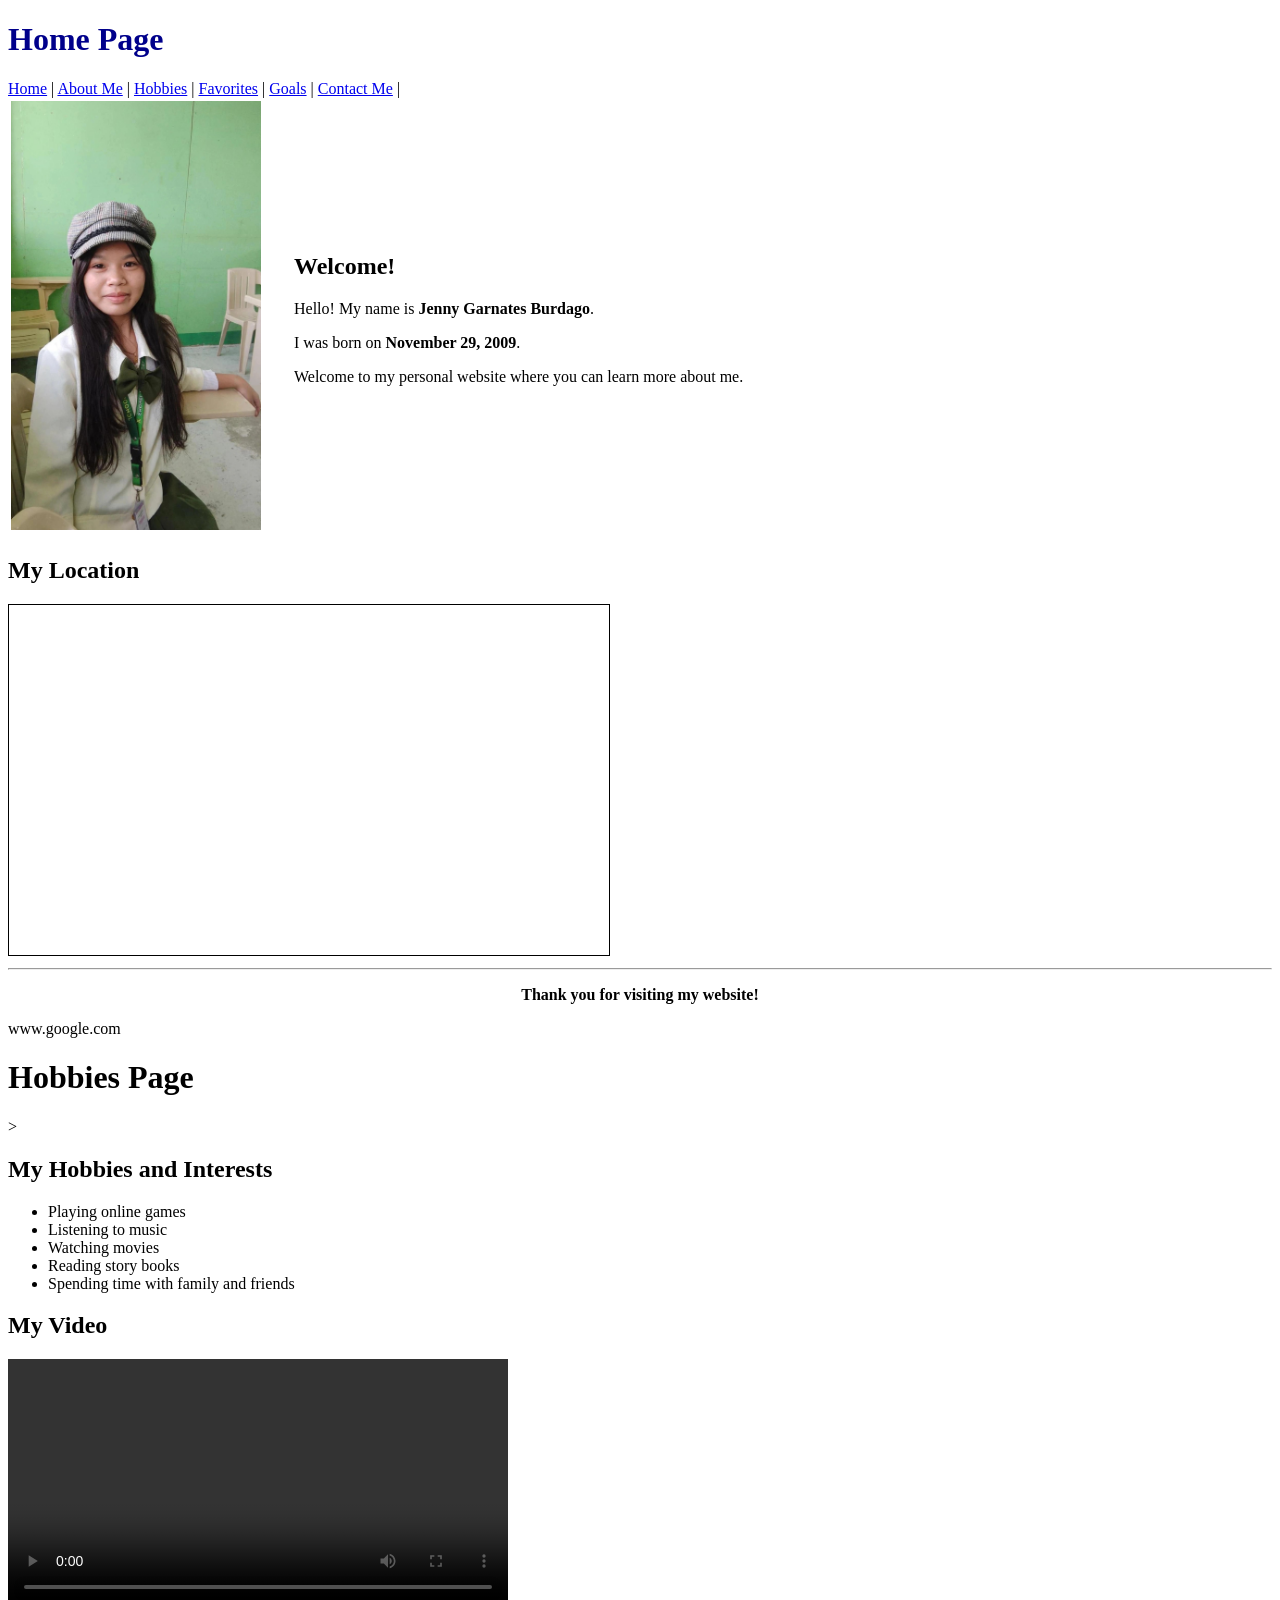
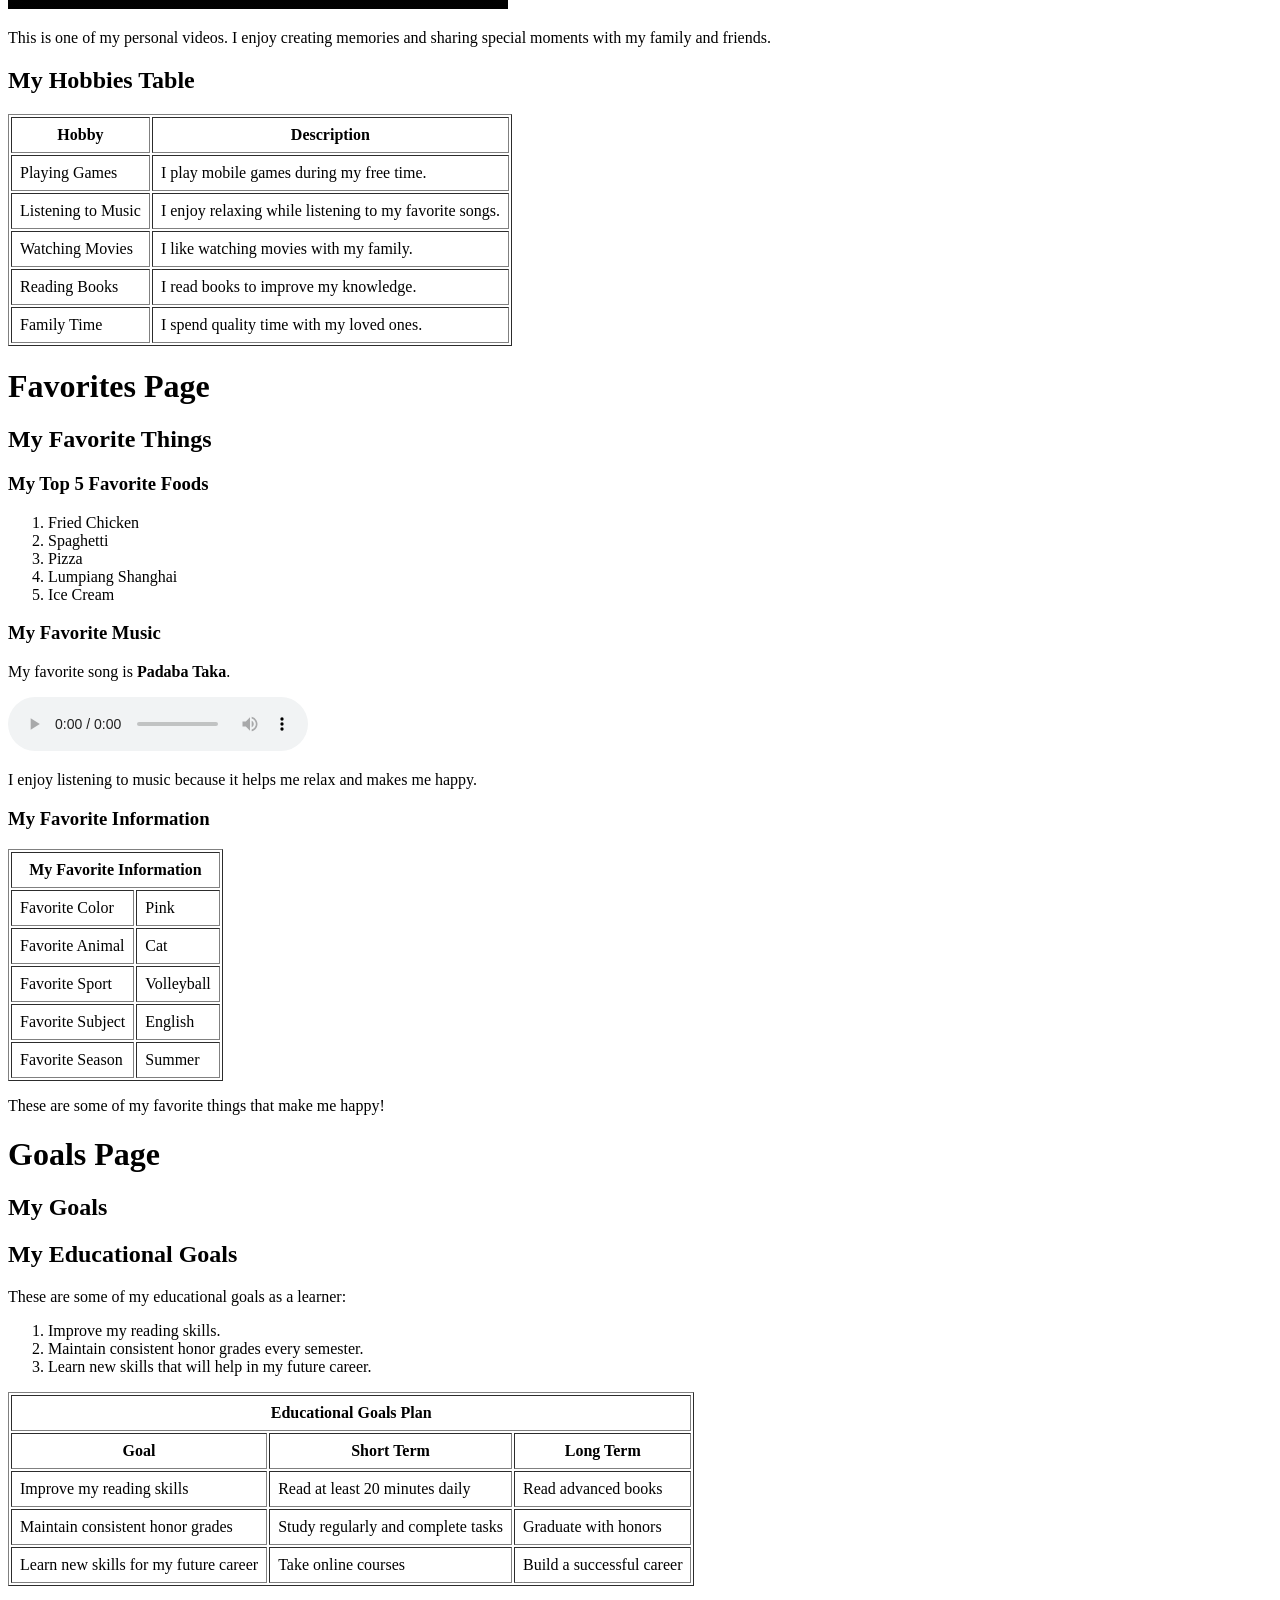
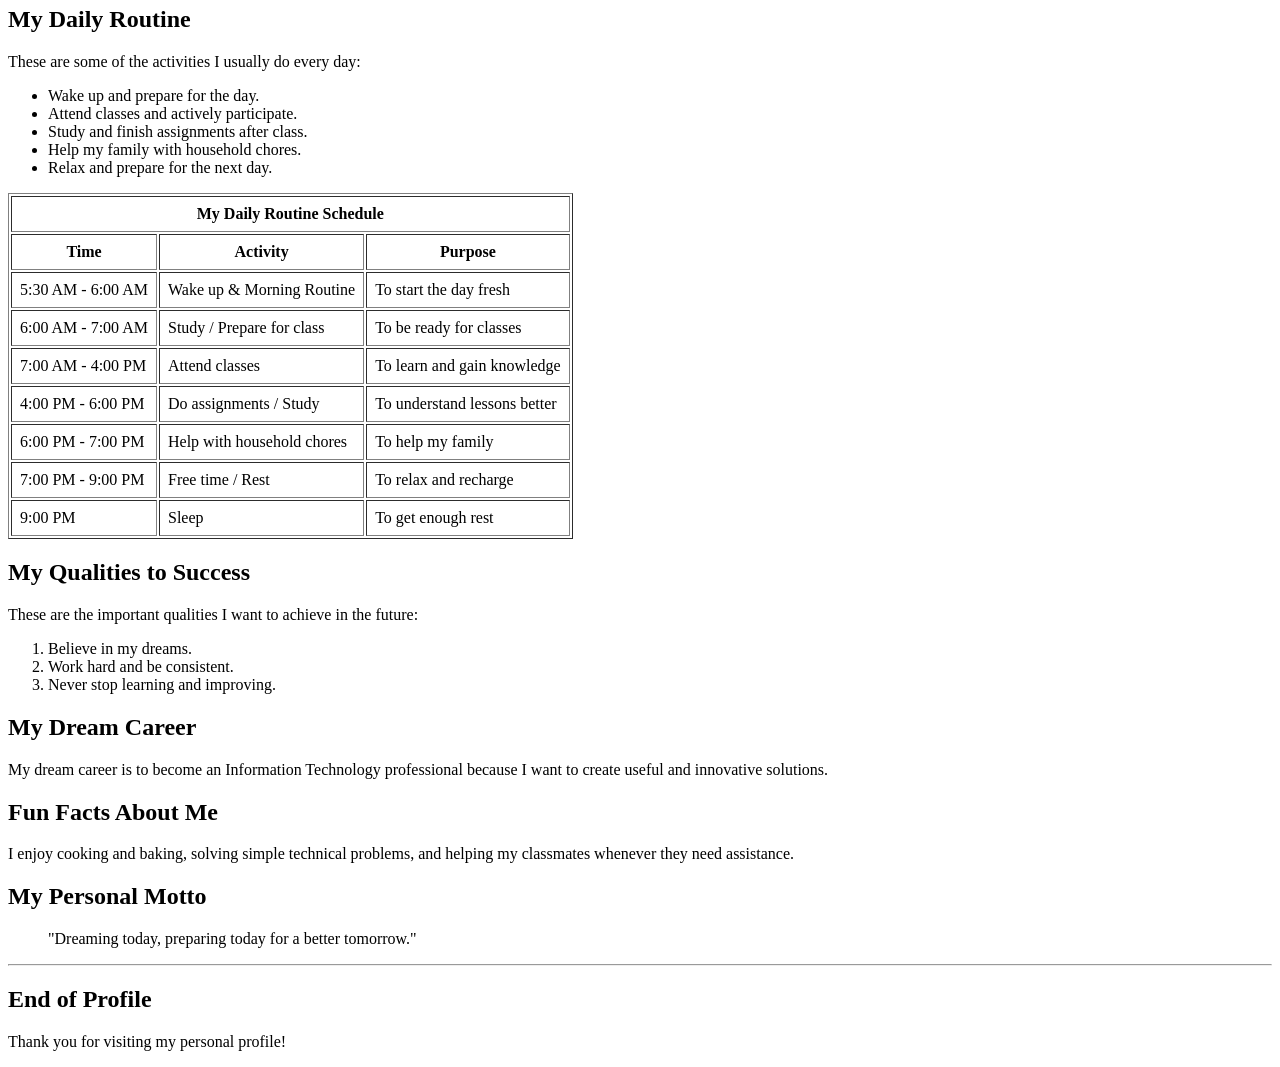
<file: index.html>
<!DOCTYPE html>
<html>
<head>
    <title>Jenny Garnates Burdago </title>
</head>

<body>

<h1 style="color:darkblue;">Home Page</h1>


<nav>
    <a class="nav-link" href="index.html">Home</a> |
    <a class="nav-link" href="about.html">About Me</a> |
    <a class="nav-link" href="hobbies.html">Hobbies</a> |
    <a class="nav-link" href="favorites.html">Favorites</a> |
    <a class="nav-link" href="goals.html">Goals</a> |
    <a class="nav-link" href="contact.html">Contact Me</a> |
</nav>

<table>
<tr>

<td>
<img src="Jenny.jpg" alt="Jenny Garnates Burdago"
width="250">
</td>

<td style="padding-left:30px;">

<h2>Welcome!</h2>

<p>Hello! My name is <b>Jenny Garnates Burdago</b>.</p>

<p>I was born on <b>November 29, 2009</b>.</p>

<p>Welcome to my personal website where you can learn more about me.</p>

</td>

</tr>
</table>

<h2>My Location</h2>

<iframe
src="https://maps.google.com/maps?q=Block 5, Lot 23, Saint Dominic Place Subdivision, Barangay Basak, Lapu-Lapu City, Cebu, Philippines.&t=&z=5&ie=UTF8&iwloc=&output=embed"
width="600"
height="350"
style="border:1px solid black;"
allowfullscreen>
</iframe>

<hr>

<p align="center">
<b>Thank you for visiting my website!</b>
</p>

</body>
</html>
www.google.com

<h1>Hobbies Page</h1>

>

<h2>My Hobbies and Interests</h2>

<ul>
    <li>Playing online games</li>
    <li>Listening to music</li>
    <li>Watching movies</li>
    <li>Reading story books</li>
    <li>Spending time with family and friends</li>
</ul>

<h2>My Video</h2>

<video width="500" controls>
    <source src="dance.mp4" type="video/mp4">
</video>

<p>
This is one of my personal videos. I enjoy creating memories and sharing special moments with my family and friends.
</p>

<h2>My Hobbies Table</h2>

<table border="1" cellpadding="8">
<tr>
<th>Hobby</th>
<th>Description</th>
</tr>

<tr>
<td>Playing Games</td>
<td>I play mobile games during my free time.</td>
</tr>

<tr>
<td>Listening to Music</td>
<td>I enjoy relaxing while listening to my favorite songs.</td>
</tr>

<tr>
<td>Watching Movies</td>
<td>I like watching movies with my family.</td>
</tr>

<tr>
<td>Reading Books</td>
<td>I read books to improve my knowledge.</td>
</tr>

<tr>
<td>Family Time</td>
<td>I spend quality time with my loved ones.</td>
</tr>

</table>

</body>
</html>

<title>Favorites Page</title>
</head>
<body>

<h1>Favorites Page</h1>



<h2>My Favorite Things</h2>

<h3>My Top 5 Favorite Foods</h3>
<ol>
    <li>Fried Chicken</li>
    <li>Spaghetti</li>
    <li>Pizza</li>
    <li>Lumpiang Shanghai</li>
    <li>Ice Cream</li>
</ol>

<h3>My Favorite Music</h3>
<p>My favorite song is <b>Padaba Taka</b>.</p>

<audio controls>
    <source src="padaba taka.mp3" type="audio/mpeg">
</audio>

<p>I enjoy listening to music because it helps me relax and makes me happy.</p>

<h3>My Favorite Information</h3>

<table border="1" cellpadding="8">
    <tr>
        <th colspan="2">My Favorite Information</th>
    </tr>
    <tr>
<td>Favorite Color</td>
        <td>Pink</td>
    </tr>
    <tr>
        <td>Favorite Animal</td>
        <td>Cat</td>
    </tr>
    <tr>
        <td>Favorite Sport</td>
        <td>Volleyball</td>
    </tr>
    <tr>
        <td>Favorite Subject</td>
        <td>English</td>
    </tr>
    <tr>
        <td>Favorite Season</td>
        <td>Summer</td>
    </tr>
</table>

<p>These are some of my favorite things that make me happy!</p>

</body>
</html>

<title>Goals Page</title>
</head>
<body>

    <h1>Goals Page</h1>

    <h2>My Goals</h2>


    <h2>My Educational Goals</h2>

    <p>These are some of my educational goals as a learner:</p>

    <ol>
        <li>Improve my reading skills.</li>
        <li>Maintain consistent honor grades every semester.</li>
        <li>Learn new skills that will help in my future career.</li>
    </ol>

    <table border="1" cellpadding="8">
        <tr>
            <th colspan="3">Educational Goals Plan</th>
        </tr>
        <tr>
            <th>Goal</th>
            <th>Short Term</th>
            <th>Long Term</th>
        </tr>
        <tr>
            <td>Improve my reading skills</td>
            <td>Read at least 20 minutes daily</td>
            <td>Read advanced books</td>
</tr>
        <tr>
            <td>Maintain consistent honor grades</td>
            <td>Study regularly and complete tasks</td>
            <td>Graduate with honors</td>
        </tr>
        <tr>
 <td>Learn new skills for my future career</td>
            <td>Take online courses</td>
            <td>Build a successful career</td>
        </tr>
    </table>

    <h2>My Daily Routine</h2>

    <p>These are some of the activities I usually do every day:</p>

    <ul>
        <li>Wake up and prepare for the day.</li>
        <li>Attend classes and actively participate.</li>
        <li>Study and finish assignments after class.</li>
        <li>Help my family with household chores.</li>
        <li>Relax and prepare for the next day.</li>
    </ul>

    <table border="1" cellpadding="8">
        <tr>
            <th colspan="3">My Daily Routine Schedule</th>
        </tr>
        <tr>
            <th>Time</th>
            <th>Activity</th>
            <th>Purpose</th>
</tr>
        <tr>
            <td>5:30 AM - 6:00 AM</td>
            <td>Wake up & Morning Routine</td>
            <td>To start the day fresh</td>
        </tr>
        <tr>
            <td>6:00 AM - 7:00 AM</td>
            <td>Study / Prepare for class</td>
            <td>To be ready for classes</td>
        </tr>
        <tr>
            <td>7:00 AM - 4:00 PM</td>
            <td>Attend classes</td>
            <td>To learn and gain knowledge</td>
        </tr>
        <tr>
            <td>4:00 PM - 6:00 PM</td>
            <td>Do assignments / Study</td>
            <td>To understand lessons better</td>
        </tr>
        <tr>
            <td>6:00 PM - 7:00 PM</td>
            <td>Help with household chores</td>
            <td>To help my family</td>
        </tr>
        <tr>
            <td>7:00 PM - 9:00 PM</td>
            <td>Free time / Rest</td>
            <td>To relax and recharge</td>
        </tr>
        <tr>
            <td>9:00 PM</td>
            <td>Sleep</td>
            <td>To get enough rest</td>
        </tr>
    </table>

    <h2>My Qualities to Success</h2>

    <p>These are the important qualities I want to achieve in the future:</p>

    <ol>
        <li>Believe in my dreams.</li>
        <li>Work hard and be consistent.</li>
        <li>Never stop learning and improving.</li>
    </ol>

    <h2>My Dream Career</h2>

    <p>My dream career is to become an Information Technology professional because I want to create useful and innovative solutions.</p>

    <h2>Fun Facts About Me</h2>

    <p>I enjoy cooking and baking, solving simple technical problems, and helping my classmates whenever they need assistance.</p>

    <h2>My Personal Motto</h2>

    <blockquote>
        "Dreaming today, preparing today for a better tomorrow."
    </blockquote>

    <hr>

    <h2>End of Profile</h2>

    <p>Thank you for visiting my personal profile!</p>

</body>
</html>
</file>
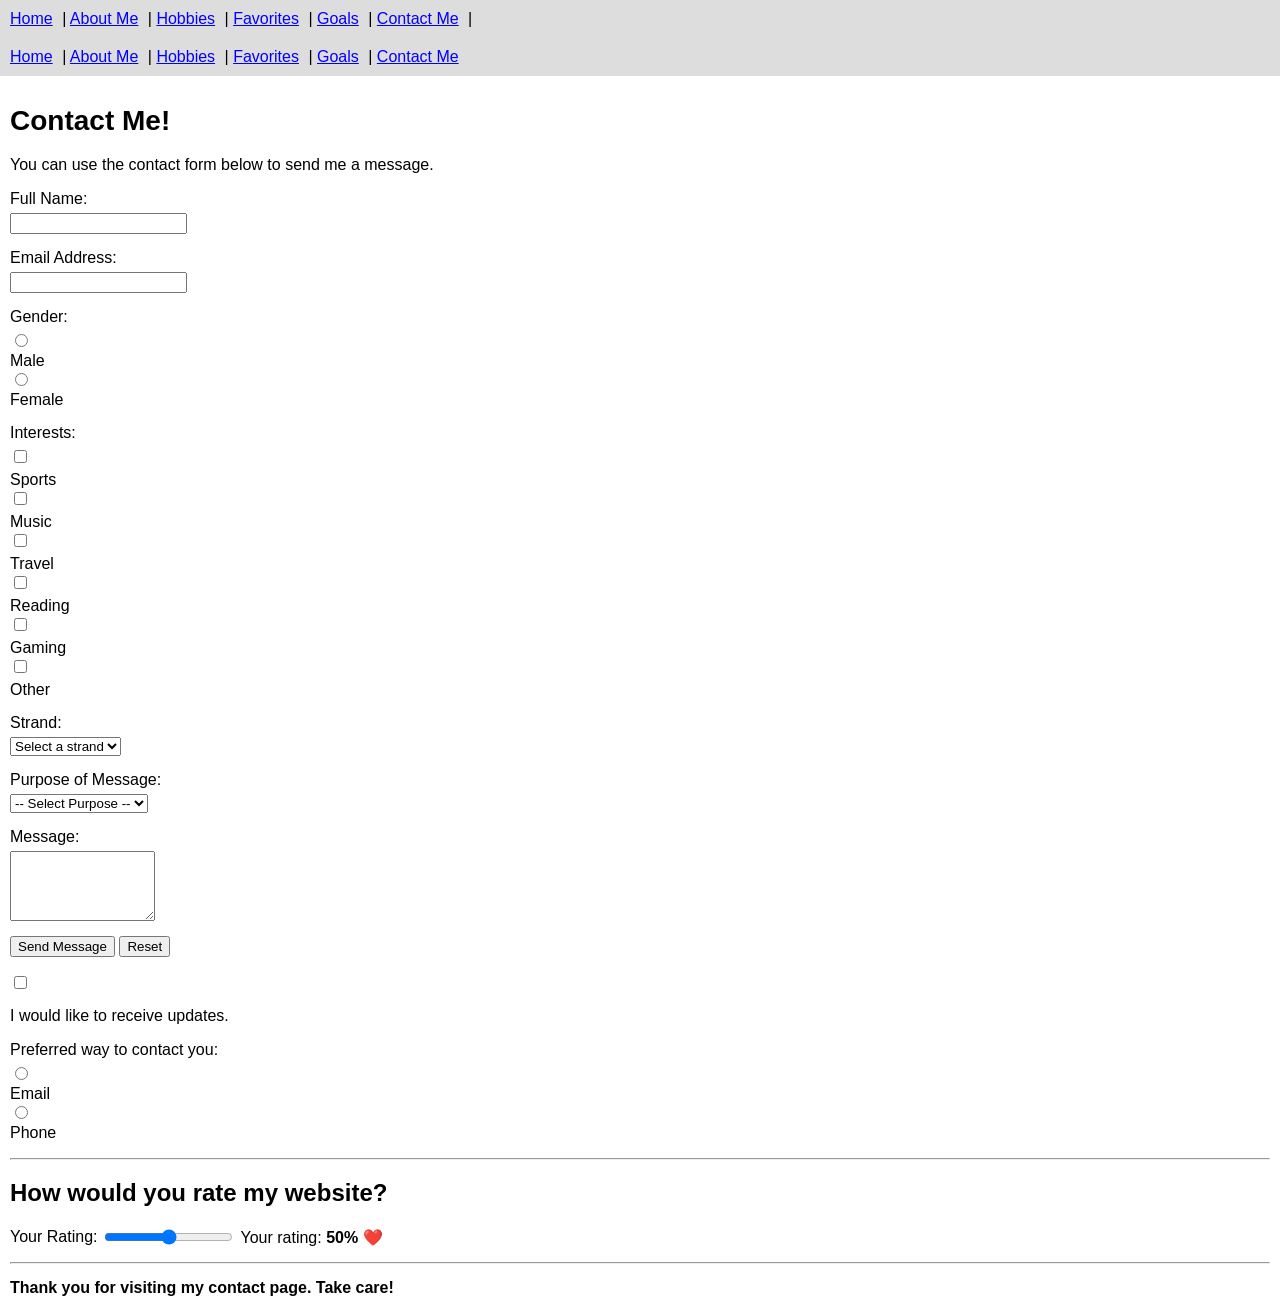
<file: contact.html>
<nav>
    <a class="nav-link" href="index.html">Home</a> |
    <a class="nav-link" href="about.html">About Me</a> |
    <a class="nav-link" href="hobbies.html">Hobbies</a> |
    <a class="nav-link" href="favorites.html">Favorites</a> |
    <a class="nav-link" href="goals.html">Goals</a> |
    <a class="nav-link" href="contact.html">Contact Me</a> |
</nav>
    
    <title>Contact Me</title>

    <style>
        body {
            font-family: Arial, sans-serif;
            margin: 0;
            background-color: white;
        }

        nav {
            background-color: #ddd;
            padding: 10px;
        }

        nav a {
            color: blue;
            margin-right: 5px;
        }

        main {
            padding: 10px;
        }

        h1 {
            font-size: 28px;
        }

        label {
            display: block;
            margin-top: 15px;
        }

        input[type="text"],
        input[type="email"],
        select,
        textarea {
            margin-top: 5px;
        }

        textarea {
            width: 145px;
            height: 70px;
        }

        .radio-group,
        .checkbox-group {
            margin-top: 5px;
        }

        .radio-group label,
        .checkbox-group label {
            margin-top: 5px;
        }

        button {
            margin-top: 15px;
        }

        hr {
            margin-top: 15px;
        }

        .rating {
            display: flex;
            align-items: center;
            gap: 5px;
        }

        footer {
            font-weight: bold;
            margin-top: 15px;
        }
    </style>
</head>

<body>

    <!-- Navigation -->
    <nav>
        <a href="#">Home</a> |
        <a href="#">About Me</a> |
        <a href="#">Hobbies</a> |
        <a href="#">Favorites</a> |
        <a href="#">Goals</a> | 
        <a href="contact me ">Contact Me</a>

    </nav>

    <main>

        <h1>Contact Me!</h1>

        <p>You can use the contact form below to send me a message.</p>

        <form>

            <!-- Full Name -->
            <label for="fullname">Full Name:</label>
            <input type="text" id="fullname" name="fullname">

            <!-- Email -->
            <label for="email">Email Address:</label>
            <input type="email" id="email" name="email">

            <!-- Gender -->
            <label>Gender:</label>
            <div class="radio-group">
                <input type="radio" id="male" name="gender" value="Male">
                <label for="male">Male</label>

                <input type="radio" id="female" name="gender" value="Female">
                <label for="female">Female</label>
            </div>

            <!-- Interests -->
            <label>Interests:</label>
            <div class="checkbox-group">
                <input type="checkbox" id="sports" name="interest" value="Sports">
                <label for="sports">Sports</label>

                <input type="checkbox" id="music" name="interest" value="Music">
                <label for="music">Music</label>

                <input type="checkbox" id="travel" name="interest" value="Travel">
                <label for="travel">Travel</label>

                <input type="checkbox" id="reading" name="interest" value="Reading">
                <label for="reading">Reading</label>

                <input type="checkbox" id="gaming" name="interest" value="Gaming">
                <label for="gaming">Gaming</label>

                <input type="checkbox" id="other" name="interest" value="Other">
                <label for="other">Other</label>
            </div>

            <!-- Strand -->
            <label for="strand">Strand:</label>
            <select id="strand" name="strand">
                <option value="">Select a strand</option>
                <option value="STEM">STEM</option>
                <option value="ABM">ABM</option>
                <option value="ICT">ICT</option>
                <option value="HUMSS">HUMSS</option>
                <option value="GAS">GAS</option>
            <select>

            <!-- Purpose -->
            <label for="purpose">Purpose of Message:</label>
            <select id="purpose" name="purpose">
                <option value="">-- Select Purpose --</option>
                <option value="Question">Question</option>
                <option value="Feedback">Feedback</option>
                <option value="Suggestion">Suggestion</option>
                <option value="Other">Other</option>
            </select>

            <!-- Message -->
            <label for="message">Message:</label>
            <textarea id="message" name="message"></textarea>

            <br>

            <!-- Buttons -->
            <button type="submit">Send Message</button>
            <button type="reset">Reset</button>

            <!-- Updates -->
            <p>
                <input type="checkbox" id="updates" name="updates">
                <label for="updates">I would like to receive updates.</label>
            </p>

            <!-- Preferred Contact -->
            <label>Preferred way to contact you:</label>
            <div class="radio-group">
                <input type="radio" id="contactEmail" name="contact" value="Email">
                <label for="contactEmail">Email</label>

                <input type="radio" id="contactPhone" name="contact" value="Phone">
                <label for="contactPhone">Phone</label>
            </div>

        </form>

        <hr>

        <!-- Website Rating -->
        <h2>How would you rate my website?</h2>

        <div class="rating">
            <span>Your Rating:</span>

            <input
                type="range"
                id="rating"
                min="0"
                max="100"
                value="50"
                oninput="ratingValue.innerHTML = this.value + '% ❤️'"
            >

            <span>Your rating: <b id="ratingValue">50% ❤️</b></span>
        </div>

        <hr>

        <footer>
            Thank you for visiting my contact page. Take care!
        </footer>

    </main>

</body>
</html>
</file>
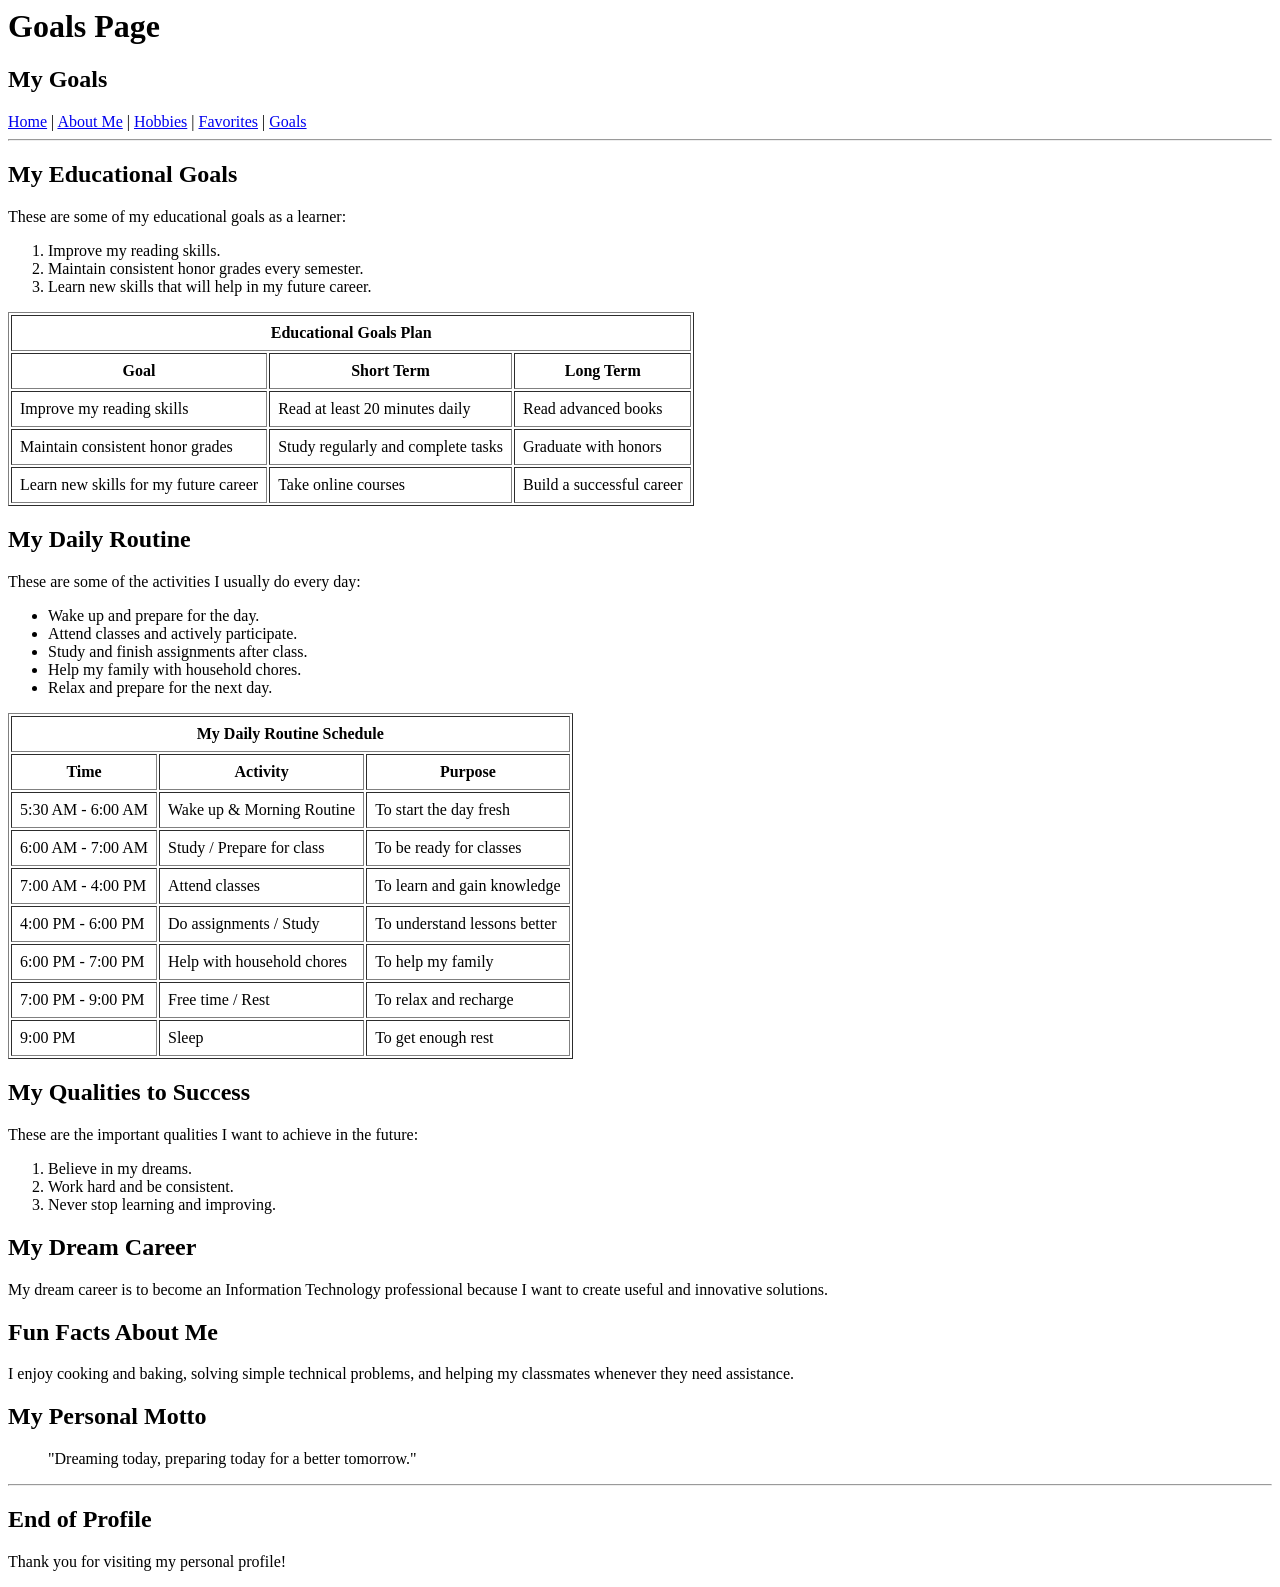
<file: Goals Page goals.html>
<title>Goals Page</title>
</head>
<body>

    <h1>Goals Page</h1>

    <h2>My Goals</h2>

    <a href="index.html">Home</a> |
    <a href="about.html">About Me</a> |
    <a href="hobbies.html">Hobbies</a> |
    <a href="favorites.html">Favorites</a> |
    <a href="goals.html">Goals</a>

    <hr>

    <h2>My Educational Goals</h2>

    <p>These are some of my educational goals as a learner:</p>

    <ol>
        <li>Improve my reading skills.</li>
        <li>Maintain consistent honor grades every semester.</li>
        <li>Learn new skills that will help in my future career.</li>
    </ol>

    <table border="1" cellpadding="8">
        <tr>
            <th colspan="3">Educational Goals Plan</th>
        </tr>
        <tr>
            <th>Goal</th>
            <th>Short Term</th>
            <th>Long Term</th>
        </tr>
        <tr>
            <td>Improve my reading skills</td>
            <td>Read at least 20 minutes daily</td>
            <td>Read advanced books</td>
</tr>
        <tr>
            <td>Maintain consistent honor grades</td>
            <td>Study regularly and complete tasks</td>
            <td>Graduate with honors</td>
        </tr>
        <tr>
 <td>Learn new skills for my future career</td>
            <td>Take online courses</td>
            <td>Build a successful career</td>
        </tr>
    </table>

    <h2>My Daily Routine</h2>

    <p>These are some of the activities I usually do every day:</p>

    <ul>
        <li>Wake up and prepare for the day.</li>
        <li>Attend classes and actively participate.</li>
        <li>Study and finish assignments after class.</li>
        <li>Help my family with household chores.</li>
        <li>Relax and prepare for the next day.</li>
    </ul>

    <table border="1" cellpadding="8">
        <tr>
            <th colspan="3">My Daily Routine Schedule</th>
        </tr>
        <tr>
            <th>Time</th>
            <th>Activity</th>
            <th>Purpose</th>
</tr>
        <tr>
            <td>5:30 AM - 6:00 AM</td>
            <td>Wake up & Morning Routine</td>
            <td>To start the day fresh</td>
        </tr>
        <tr>
            <td>6:00 AM - 7:00 AM</td>
            <td>Study / Prepare for class</td>
            <td>To be ready for classes</td>
        </tr>
        <tr>
            <td>7:00 AM - 4:00 PM</td>
            <td>Attend classes</td>
            <td>To learn and gain knowledge</td>
        </tr>
        <tr>
            <td>4:00 PM - 6:00 PM</td>
            <td>Do assignments / Study</td>
            <td>To understand lessons better</td>
        </tr>
        <tr>
            <td>6:00 PM - 7:00 PM</td>
            <td>Help with household chores</td>
            <td>To help my family</td>
        </tr>
        <tr>
            <td>7:00 PM - 9:00 PM</td>
            <td>Free time / Rest</td>
            <td>To relax and recharge</td>
        </tr>
        <tr>
            <td>9:00 PM</td>
            <td>Sleep</td>
            <td>To get enough rest</td>
        </tr>
    </table>

    <h2>My Qualities to Success</h2>

    <p>These are the important qualities I want to achieve in the future:</p>

    <ol>
        <li>Believe in my dreams.</li>
        <li>Work hard and be consistent.</li>
        <li>Never stop learning and improving.</li>
    </ol>

    <h2>My Dream Career</h2>

    <p>My dream career is to become an Information Technology professional because I want to create useful and innovative solutions.</p>

    <h2>Fun Facts About Me</h2>

    <p>I enjoy cooking and baking, solving simple technical problems, and helping my classmates whenever they need assistance.</p>

    <h2>My Personal Motto</h2>

    <blockquote>
        "Dreaming today, preparing today for a better tomorrow."
    </blockquote>

    <hr>

    <h2>End of Profile</h2>

    <p>Thank you for visiting my personal profile!</p>

</body>
</html>
</file>
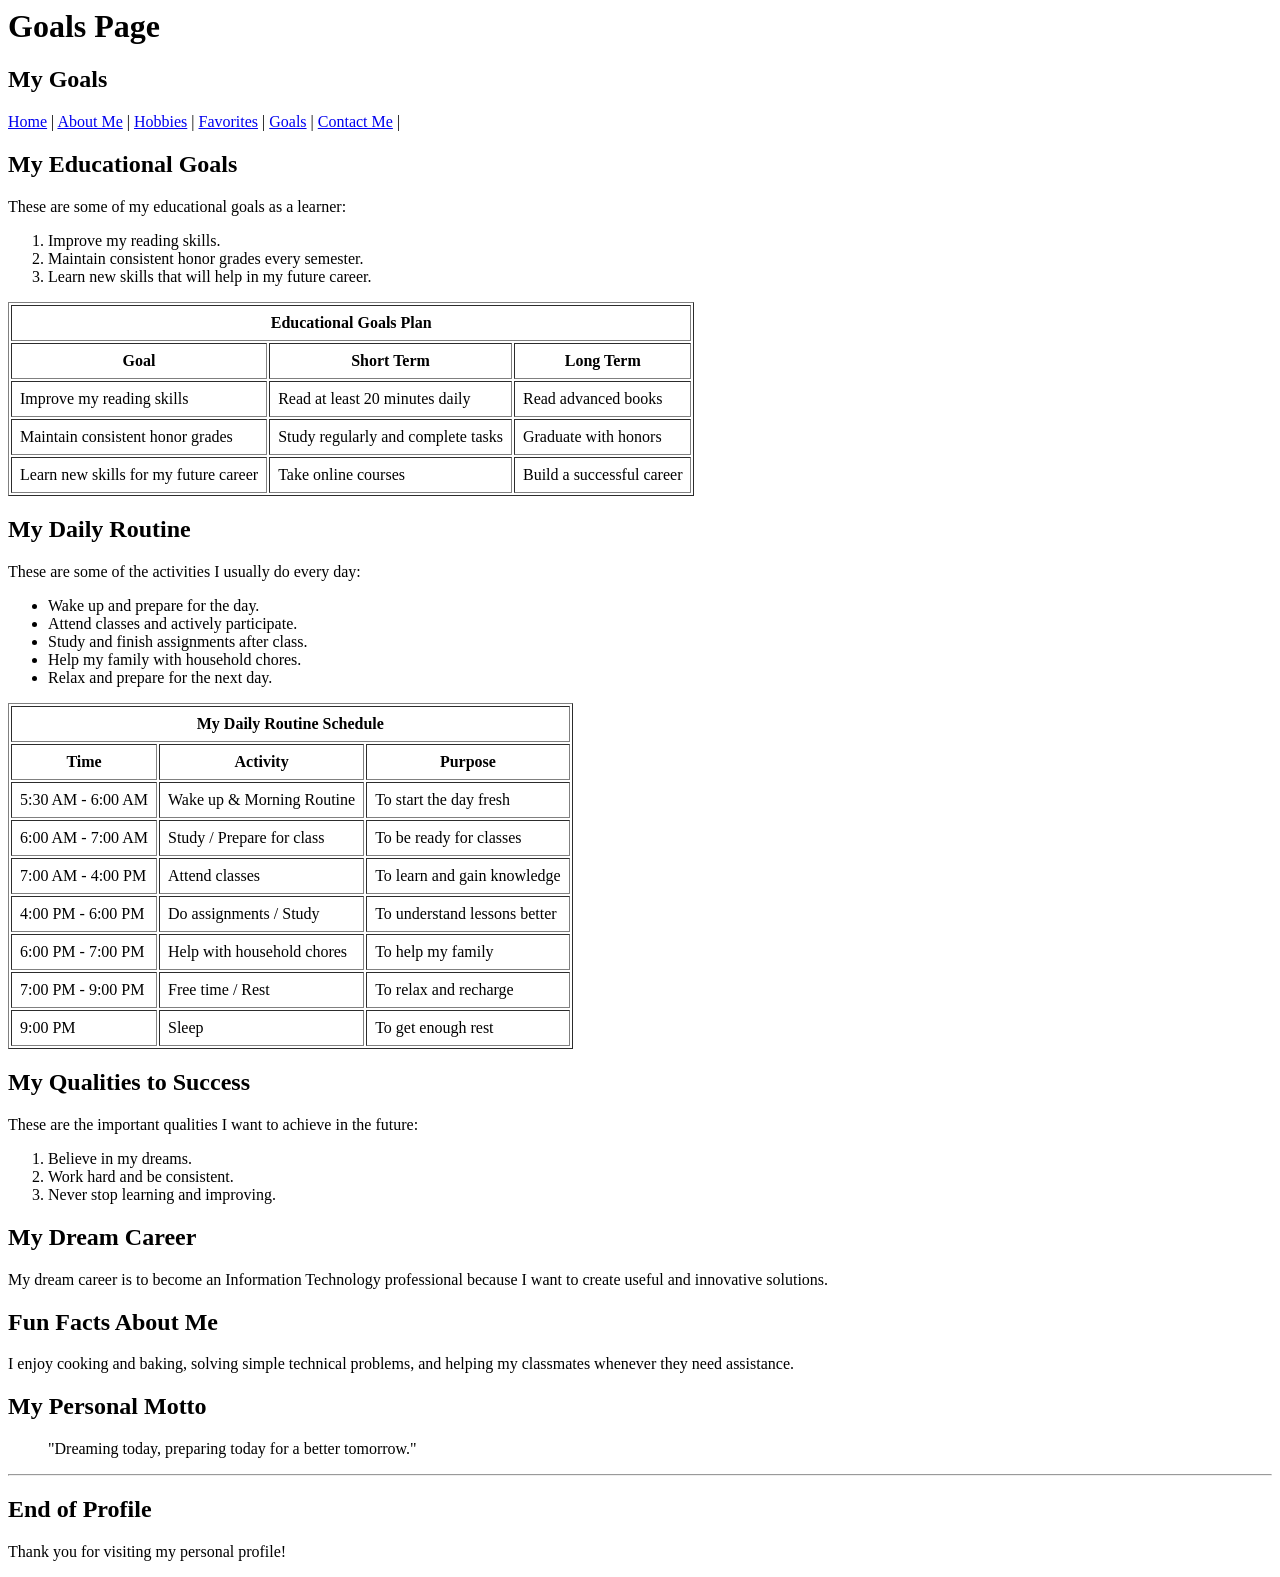
<file: goals.html>
<title>Goals Page</title>
</head>
<body>

    <h1>Goals Page</h1>

    <h2>My Goals</h2>

<nav>
    <a class="nav-link" href="index.html">Home</a> |
    <a class="nav-link" href="about.html">About Me</a> |
    <a class="nav-link" href="hobbies.html">Hobbies</a> |
    <a class="nav-link" href="favorites.html">Favorites</a> |
    <a class="nav-link" href="goals.html">Goals</a> |
    <a class="nav-link" href="contact.html">Contact Me</a> |
</nav>
    

    <h2>My Educational Goals</h2>

    <p>These are some of my educational goals as a learner:</p>

    <ol>
        <li>Improve my reading skills.</li>
        <li>Maintain consistent honor grades every semester.</li>
        <li>Learn new skills that will help in my future career.</li>
    </ol>

    <table border="1" cellpadding="8">
        <tr>
            <th colspan="3">Educational Goals Plan</th>
        </tr>
        <tr>
            <th>Goal</th>
            <th>Short Term</th>
            <th>Long Term</th>
        </tr>
        <tr>
            <td>Improve my reading skills</td>
            <td>Read at least 20 minutes daily</td>
            <td>Read advanced books</td>
</tr>
        <tr>
            <td>Maintain consistent honor grades</td>
            <td>Study regularly and complete tasks</td>
            <td>Graduate with honors</td>
        </tr>
        <tr>
 <td>Learn new skills for my future career</td>
            <td>Take online courses</td>
            <td>Build a successful career</td>
        </tr>
    </table>

    <h2>My Daily Routine</h2>

    <p>These are some of the activities I usually do every day:</p>

    <ul>
        <li>Wake up and prepare for the day.</li>
        <li>Attend classes and actively participate.</li>
        <li>Study and finish assignments after class.</li>
        <li>Help my family with household chores.</li>
        <li>Relax and prepare for the next day.</li>
    </ul>

    <table border="1" cellpadding="8">
        <tr>
            <th colspan="3">My Daily Routine Schedule</th>
        </tr>
        <tr>
            <th>Time</th>
            <th>Activity</th>
            <th>Purpose</th>
</tr>
        <tr>
            <td>5:30 AM - 6:00 AM</td>
            <td>Wake up & Morning Routine</td>
            <td>To start the day fresh</td>
        </tr>
        <tr>
            <td>6:00 AM - 7:00 AM</td>
            <td>Study / Prepare for class</td>
            <td>To be ready for classes</td>
        </tr>
        <tr>
            <td>7:00 AM - 4:00 PM</td>
            <td>Attend classes</td>
            <td>To learn and gain knowledge</td>
        </tr>
        <tr>
            <td>4:00 PM - 6:00 PM</td>
            <td>Do assignments / Study</td>
            <td>To understand lessons better</td>
        </tr>
        <tr>
            <td>6:00 PM - 7:00 PM</td>
            <td>Help with household chores</td>
            <td>To help my family</td>
        </tr>
        <tr>
            <td>7:00 PM - 9:00 PM</td>
            <td>Free time / Rest</td>
            <td>To relax and recharge</td>
        </tr>
        <tr>
            <td>9:00 PM</td>
            <td>Sleep</td>
            <td>To get enough rest</td>
        </tr>
    </table>

    <h2>My Qualities to Success</h2>

    <p>These are the important qualities I want to achieve in the future:</p>

    <ol>
        <li>Believe in my dreams.</li>
        <li>Work hard and be consistent.</li>
        <li>Never stop learning and improving.</li>
    </ol>

    <h2>My Dream Career</h2>

    <p>My dream career is to become an Information Technology professional because I want to create useful and innovative solutions.</p>

    <h2>Fun Facts About Me</h2>

    <p>I enjoy cooking and baking, solving simple technical problems, and helping my classmates whenever they need assistance.</p>

    <h2>My Personal Motto</h2>

    <blockquote>
        "Dreaming today, preparing today for a better tomorrow."
    </blockquote>

    <hr>

    <h2>End of Profile</h2>

    <p>Thank you for visiting my personal profile!</p>

</body>
</html>
</file>
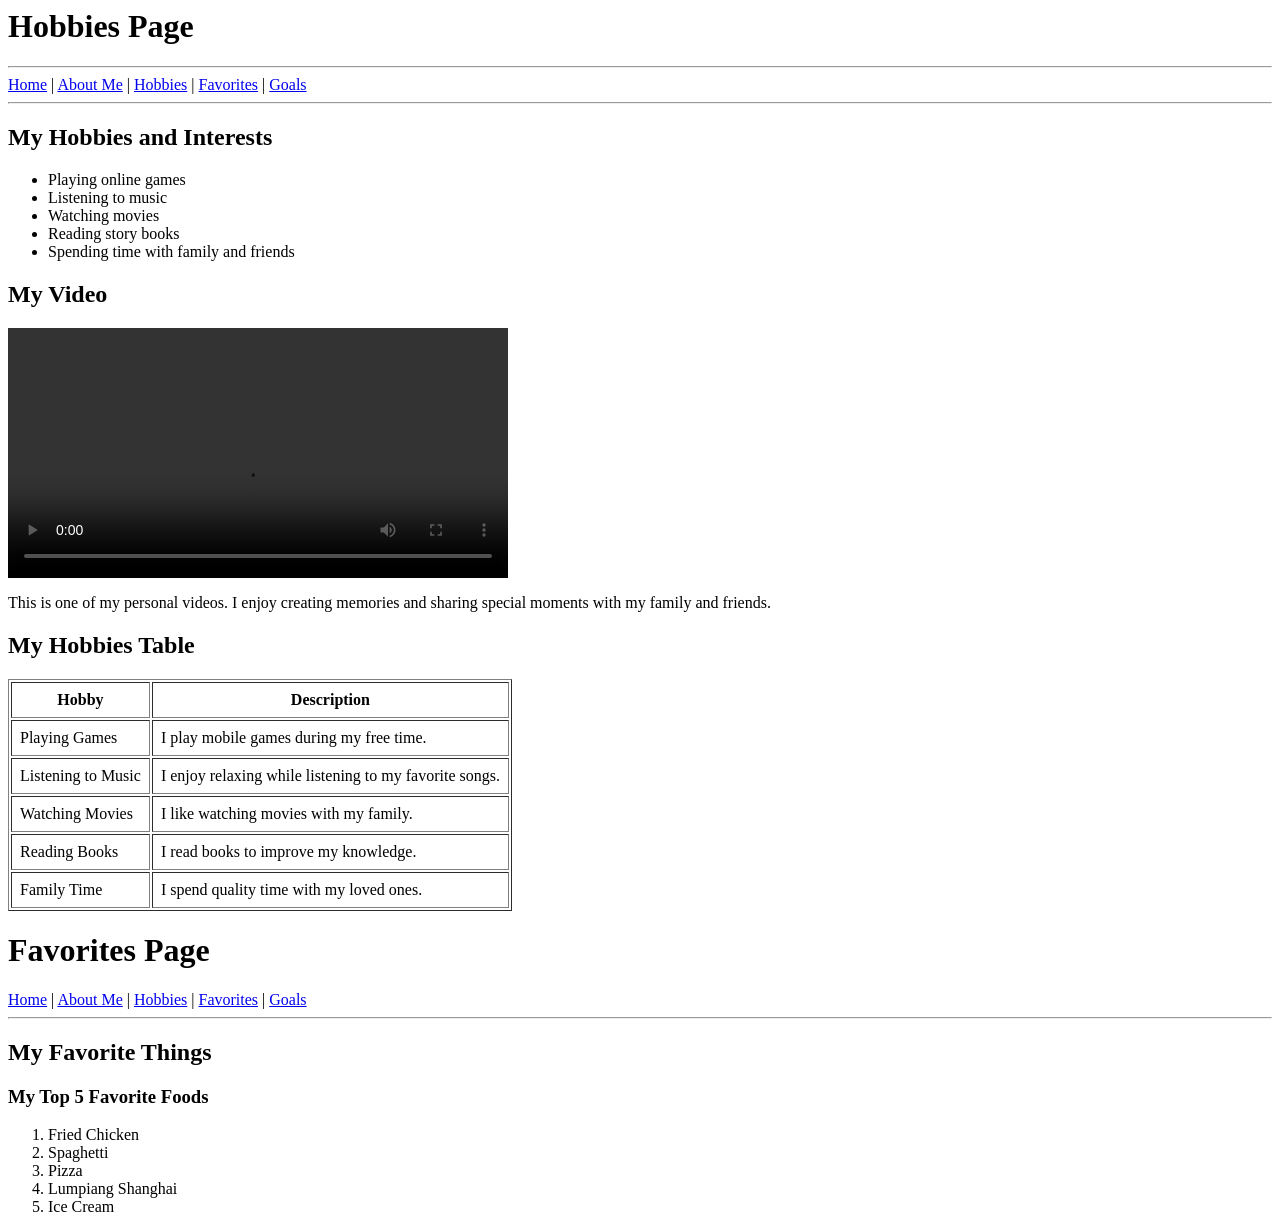
<file: Hobbies and Interests Page hobbies.html>
<h1>Hobbies Page</h1>

<hr>

<nav>
<a href="index.html">Home</a> |
<a href="about.html">About Me</a> |
<a href="hobbies.html">Hobbies</a> |
<a href="favorites.html">Favorites</a> |
<a href="goals.html">Goals</a>
</nav>

<hr>

<h2>My Hobbies and Interests</h2>

<ul>
    <li>Playing online games</li>
    <li>Listening to music</li>
    <li>Watching movies</li>
    <li>Reading story books</li>
    <li>Spending time with family and friends</li>
</ul>

<h2>My Video</h2>

<video width="500" controls>
    <source src="dance.mp4" type="video/mp4">
</video>

<p>
This is one of my personal videos. I enjoy creating memories and sharing special moments with my family and friends.
</p>

<h2>My Hobbies Table</h2>

<table border="1" cellpadding="8">
<tr>
<th>Hobby</th>
<th>Description</th>
</tr>

<tr>
<td>Playing Games</td>
<td>I play mobile games during my free time.</td>
</tr>

<tr>
<td>Listening to Music</td>
<td>I enjoy relaxing while listening to my favorite songs.</td>
</tr>

<tr>
<td>Watching Movies</td>
<td>I like watching movies with my family.</td>
</tr>

<tr>
<td>Reading Books</td>
<td>I read books to improve my knowledge.</td>
</tr>

<tr>
<td>Family Time</td>
<td>I spend quality time with my loved ones.</td>
</tr>

</table>

</body>
</html>

<title>Favorites Page</title>
</head>
<body>

<h1>Favorites Page</h1>

<nav>
    <a href="index.html">Home</a> |
    <a href="about.html">About Me</a> |
    <a href="hobbies.html">Hobbies</a> |
    <a href="favorites.html">Favorites</a> |
    <a href="goals.html">Goals</a>
</nav>

<hr>

<h2>My Favorite Things</h2>

<h3>My Top 5 Favorite Foods</h3>
<ol>
    <li>Fried Chicken</li>
    <li>Spaghetti</li>
    <li>Pizza</li>
    <li>Lumpiang Shanghai</li>
    <li>Ice Cream</li>
</ol>
</file>
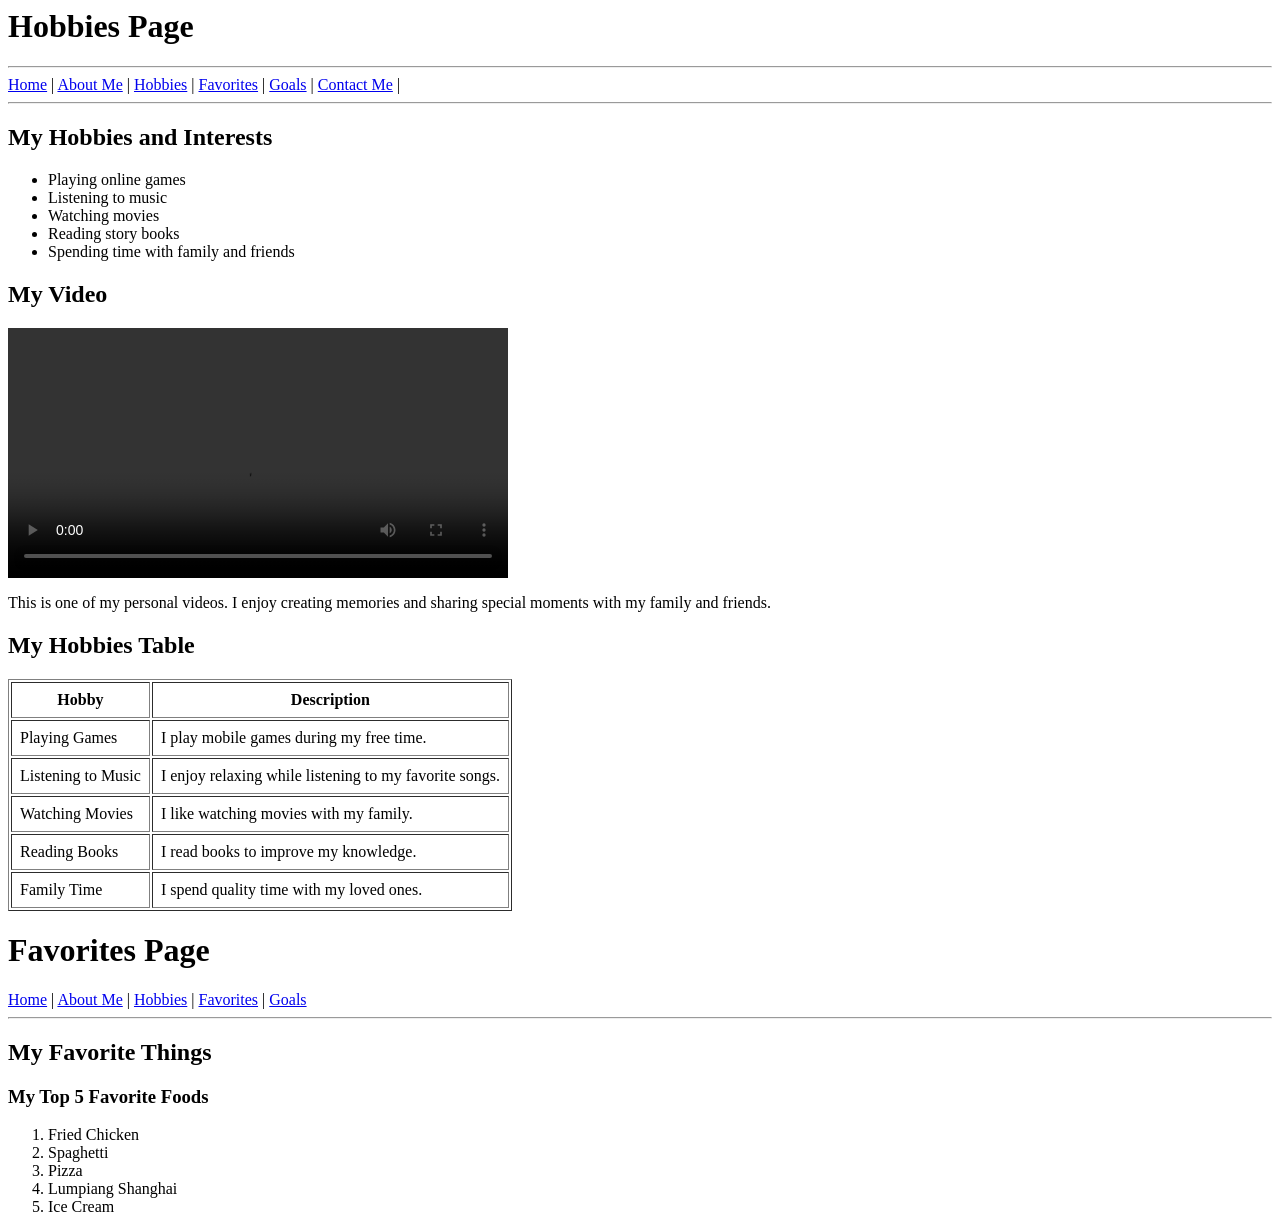
<file: hobbies.html>
<h1>Hobbies Page</h1>

<hr>
<nav>
    <a class="nav-link" href="index.html">Home</a> |
    <a class="nav-link" href="about.html">About Me</a> |
    <a class="nav-link" href="hobbies.html">Hobbies</a> |
    <a class="nav-link" href="favorites.html">Favorites</a> |
    <a class="nav-link" href="goals.html">Goals</a> |
    <a class="nav-link" href="contact.html">Contact Me</a> |
</nav>

<hr>

<h2>My Hobbies and Interests</h2>

<ul>
    <li>Playing online games</li>
    <li>Listening to music</li>
    <li>Watching movies</li>
    <li>Reading story books</li>
    <li>Spending time with family and friends</li>
</ul>

<h2>My Video</h2>

<video width="500" controls>
    <source src="dance.mp4" type="video/mp4">
</video>

<p>
This is one of my personal videos. I enjoy creating memories and sharing special moments with my family and friends.
</p>

<h2>My Hobbies Table</h2>

<table border="1" cellpadding="8">
<tr>
<th>Hobby</th>
<th>Description</th>
</tr>

<tr>
<td>Playing Games</td>
<td>I play mobile games during my free time.</td>
</tr>

<tr>
<td>Listening to Music</td>
<td>I enjoy relaxing while listening to my favorite songs.</td>
</tr>

<tr>
<td>Watching Movies</td>
<td>I like watching movies with my family.</td>
</tr>

<tr>
<td>Reading Books</td>
<td>I read books to improve my knowledge.</td>
</tr>

<tr>
<td>Family Time</td>
<td>I spend quality time with my loved ones.</td>
</tr>

</table>

</body>
</html>

<title>Favorites Page</title>
</head>
<body>

<h1>Favorites Page</h1>

<nav>
    <a href="index.html">Home</a> |
    <a href="about.html">About Me</a> |
    <a href="hobbies.html">Hobbies</a> |
    <a href="favorites.html">Favorites</a> |
    <a href="goals.html">Goals</a>
</nav>

<hr>

<h2>My Favorite Things</h2>

<h3>My Top 5 Favorite Foods</h3>
<ol>
    <li>Fried Chicken</li>
    <li>Spaghetti</li>
    <li>Pizza</li>
    <li>Lumpiang Shanghai</li>
    <li>Ice Cream</li>
</ol>
</file>
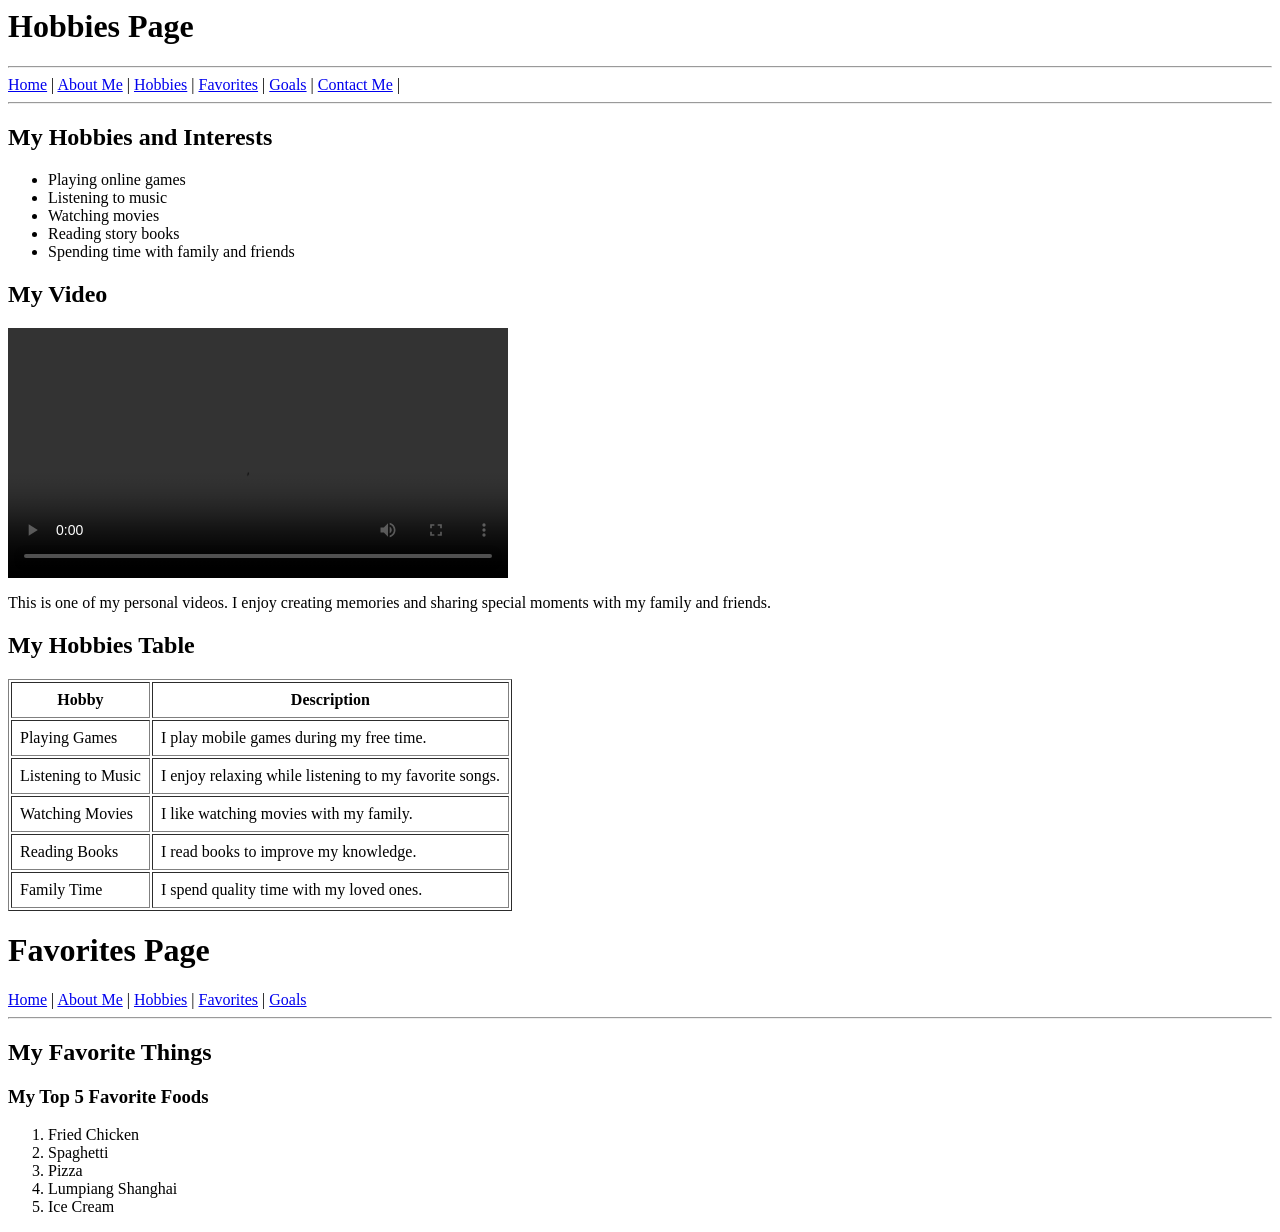
<file: Hobbies.html>
<h1>Hobbies Page</h1>

<hr>

<nav>
    <a class="nav-link" href="index.html">Home</a> |
    <a class="nav-link" href="about.html">About Me</a> |
    <a class="nav-link" href="hobbies.html">Hobbies</a> |
    <a class="nav-link" href="favorites.html">Favorites</a> |
    <a class="nav-link" href="goals.html">Goals</a> |
    <a class="nav-link" href="contact.html">Contact Me</a> |
</nav>

<hr>

<h2>My Hobbies and Interests</h2>

<ul>
    <li>Playing online games</li>
    <li>Listening to music</li>
    <li>Watching movies</li>
    <li>Reading story books</li>
    <li>Spending time with family and friends</li>
</ul>

<h2>My Video</h2>

<video width="500" controls>
    <source src="dance.mp4" type="video/mp4">
</video>

<p>
This is one of my personal videos. I enjoy creating memories and sharing special moments with my family and friends.
</p>

<h2>My Hobbies Table</h2>

<table border="1" cellpadding="8">
<tr>
<th>Hobby</th>
<th>Description</th>
</tr>

<tr>
<td>Playing Games</td>
<td>I play mobile games during my free time.</td>
</tr>

<tr>
<td>Listening to Music</td>
<td>I enjoy relaxing while listening to my favorite songs.</td>
</tr>

<tr>
<td>Watching Movies</td>
<td>I like watching movies with my family.</td>
</tr>

<tr>
<td>Reading Books</td>
<td>I read books to improve my knowledge.</td>
</tr>

<tr>
<td>Family Time</td>
<td>I spend quality time with my loved ones.</td>
</tr>

</table>

</body>
</html>

<title>Favorites Page</title>
</head>
<body>

<h1>Favorites Page</h1>

<nav>
    <a href="index.html">Home</a> |
    <a href="about.html">About Me</a> |
    <a href="hobbies.html">Hobbies</a> |
    <a href="favorites.html">Favorites</a> |
    <a href="goals.html">Goals</a>
</nav>

<hr>

<h2>My Favorite Things</h2>

<h3>My Top 5 Favorite Foods</h3>
<ol>
    <li>Fried Chicken</li>
    <li>Spaghetti</li>
    <li>Pizza</li>
    <li>Lumpiang Shanghai</li>
    <li>Ice Cream</li>
</ol>
</file>
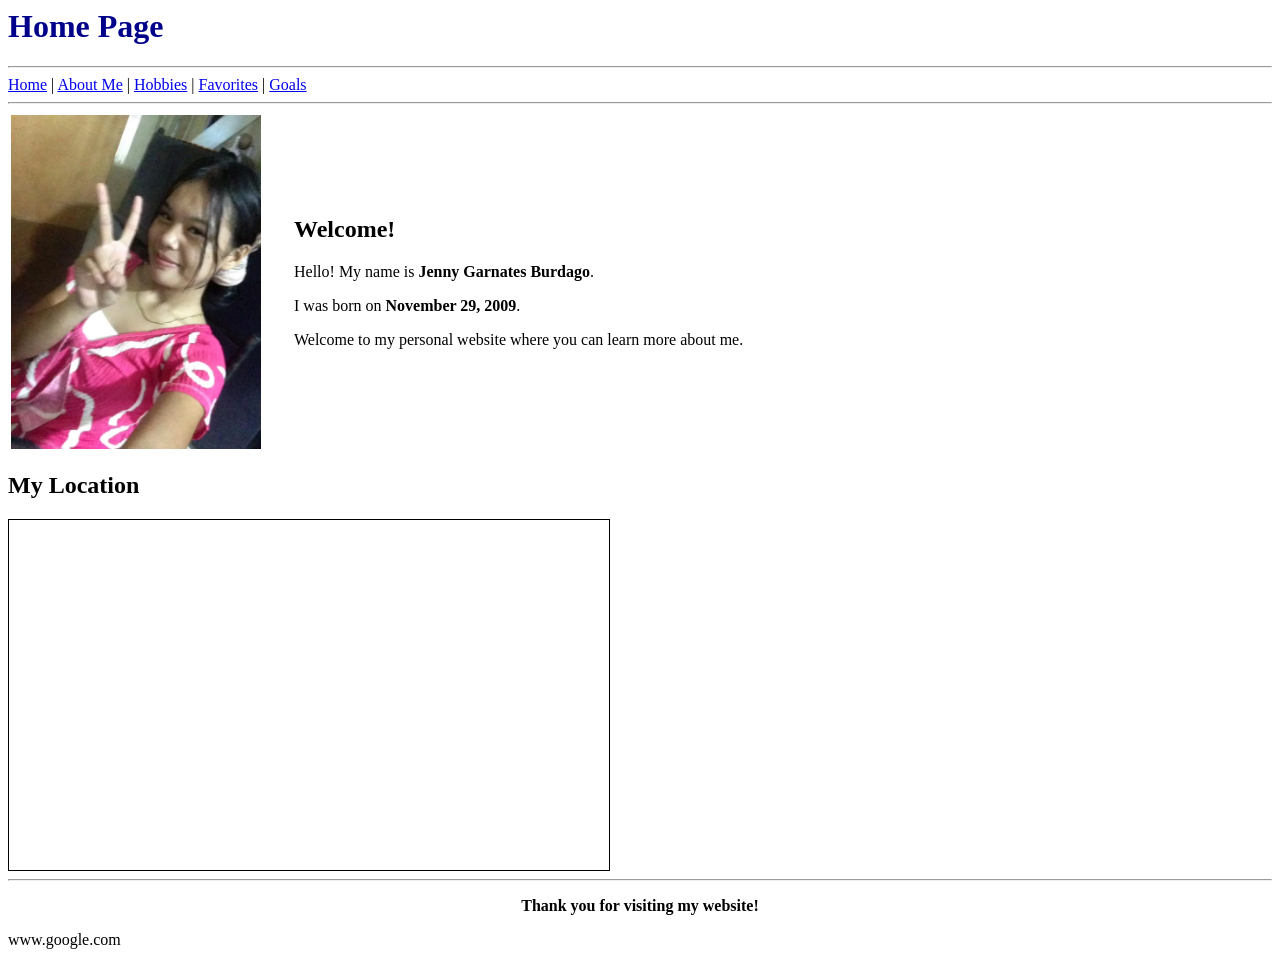
<file: Home page index.html>
<title>Jenny Garnates Burdago - Home Page</title>
</head>

<body>

<h1 style="color:darkblue;">Home Page</h1>

<hr>

<a href="index.html">Home</a> |
<a href="about.html">About Me</a> |
<a href="hobbies.html">Hobbies</a> |
<a href="favorites.html">Favorites</a> |
<a href="goals.html">Goals</a>

<hr>

<table>
<tr>

<td>
<img src="picture.jpg" alt="Jenny Garnates Burdago"
width="250">
</td>

<td style="padding-left:30px;">

<h2>Welcome!</h2>

<p>Hello! My name is <b>Jenny Garnates Burdago</b>.</p>

<p>I was born on <b>November 29, 2009</b>.</p>

<p>Welcome to my personal website where you can learn more about me.</p>

</td>

</tr>
</table>

<h2>My Location</h2>

<iframe
src="https://maps.google.com/maps?q=Block 5, Lot 23, Saint Dominic Place Subdivision, Barangay Basak, Lapu-Lapu City, Cebu, Philippines.&t=&z=5&ie=UTF8&iwloc=&output=embed"
width="600"
height="350"
style="border:1px solid black;"
allowfullscreen>
</iframe>

<hr>

<p align="center">
<b>Thank you for visiting my website!</b>
</p>

</body>
</html>
www.google.com
</file>
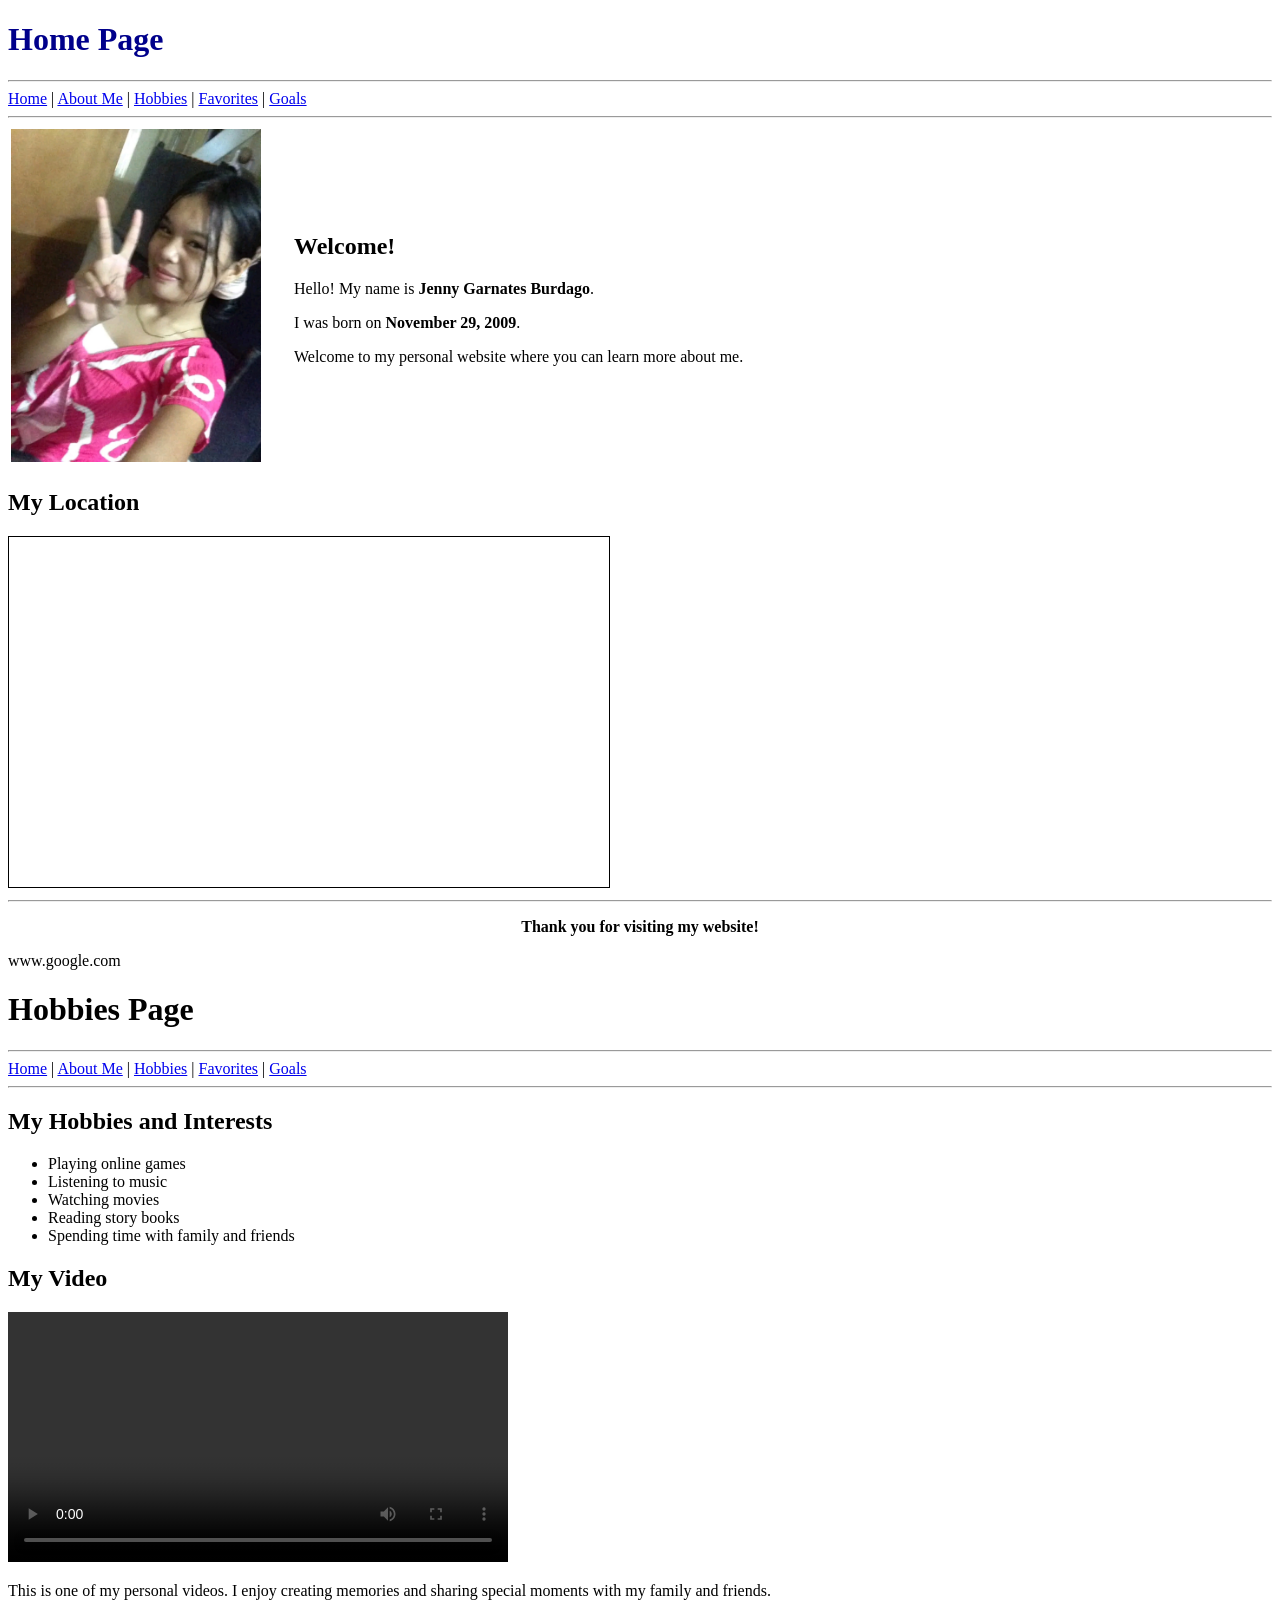
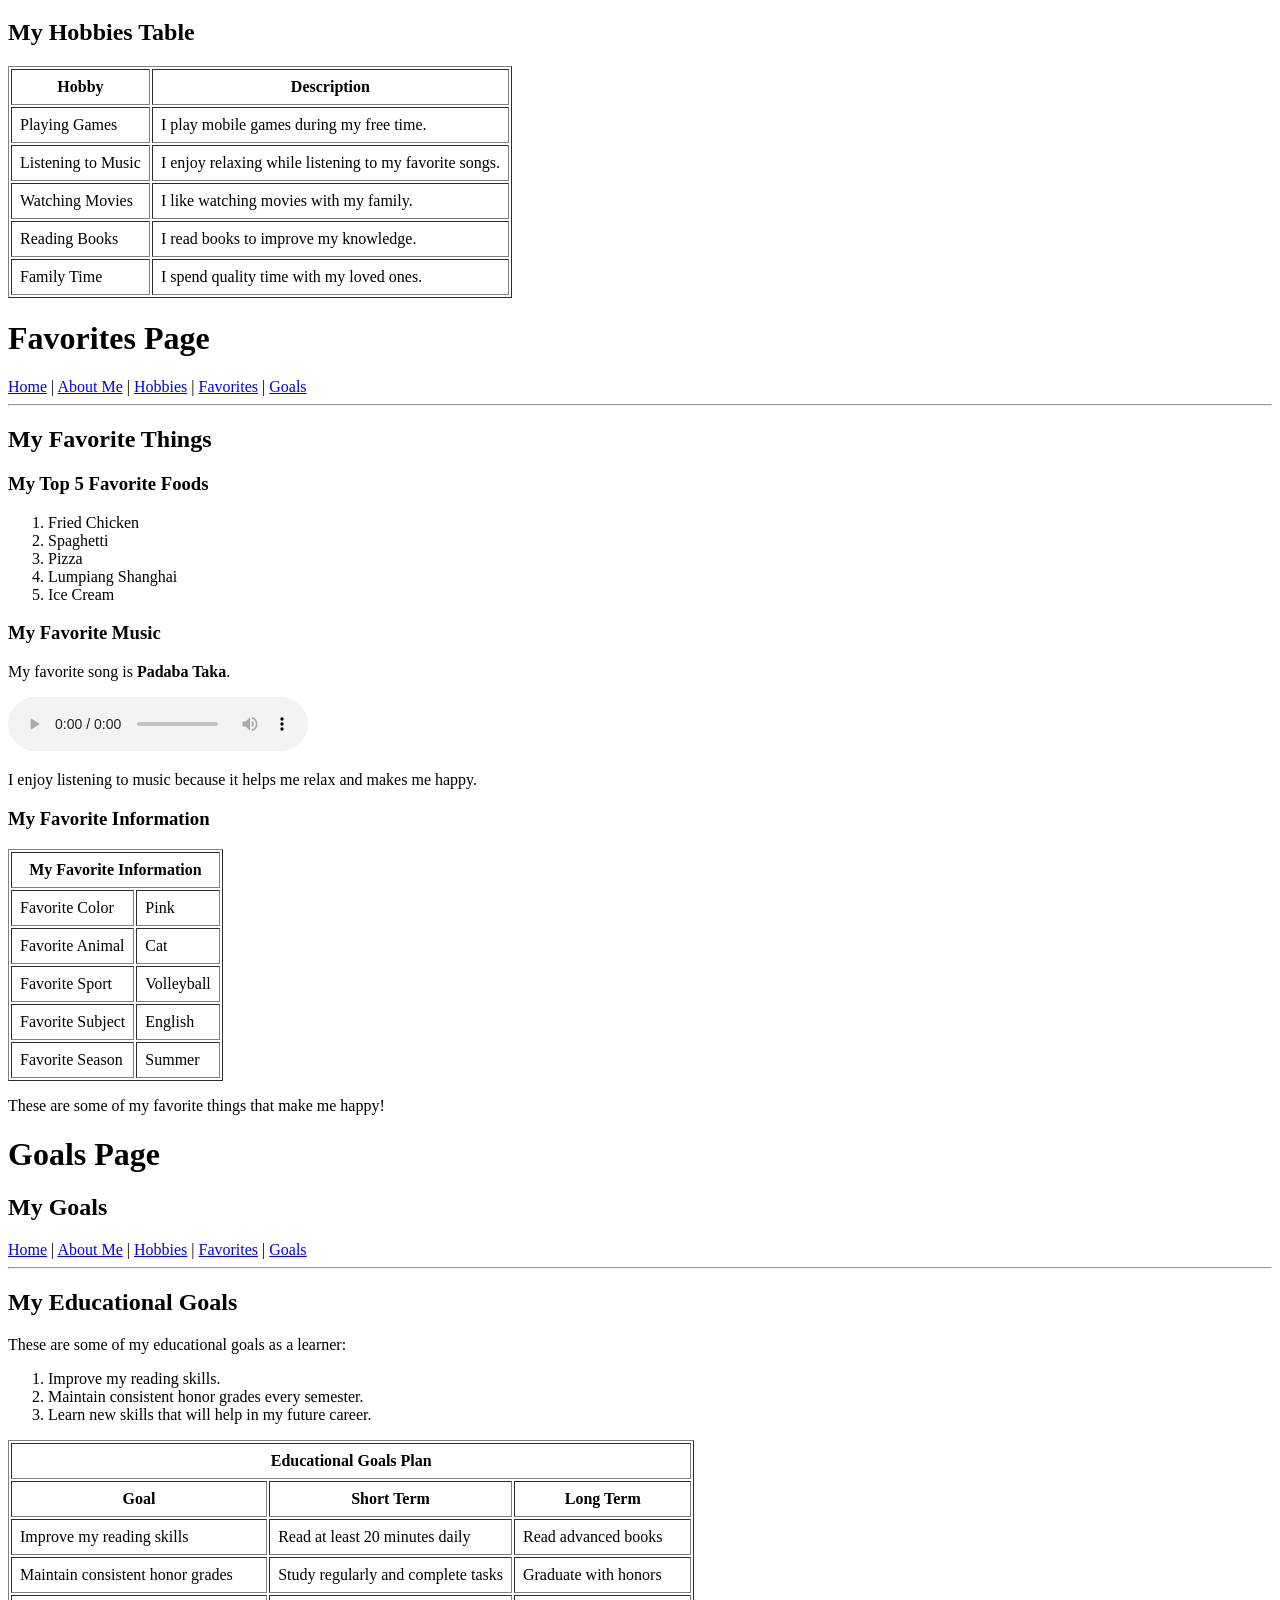
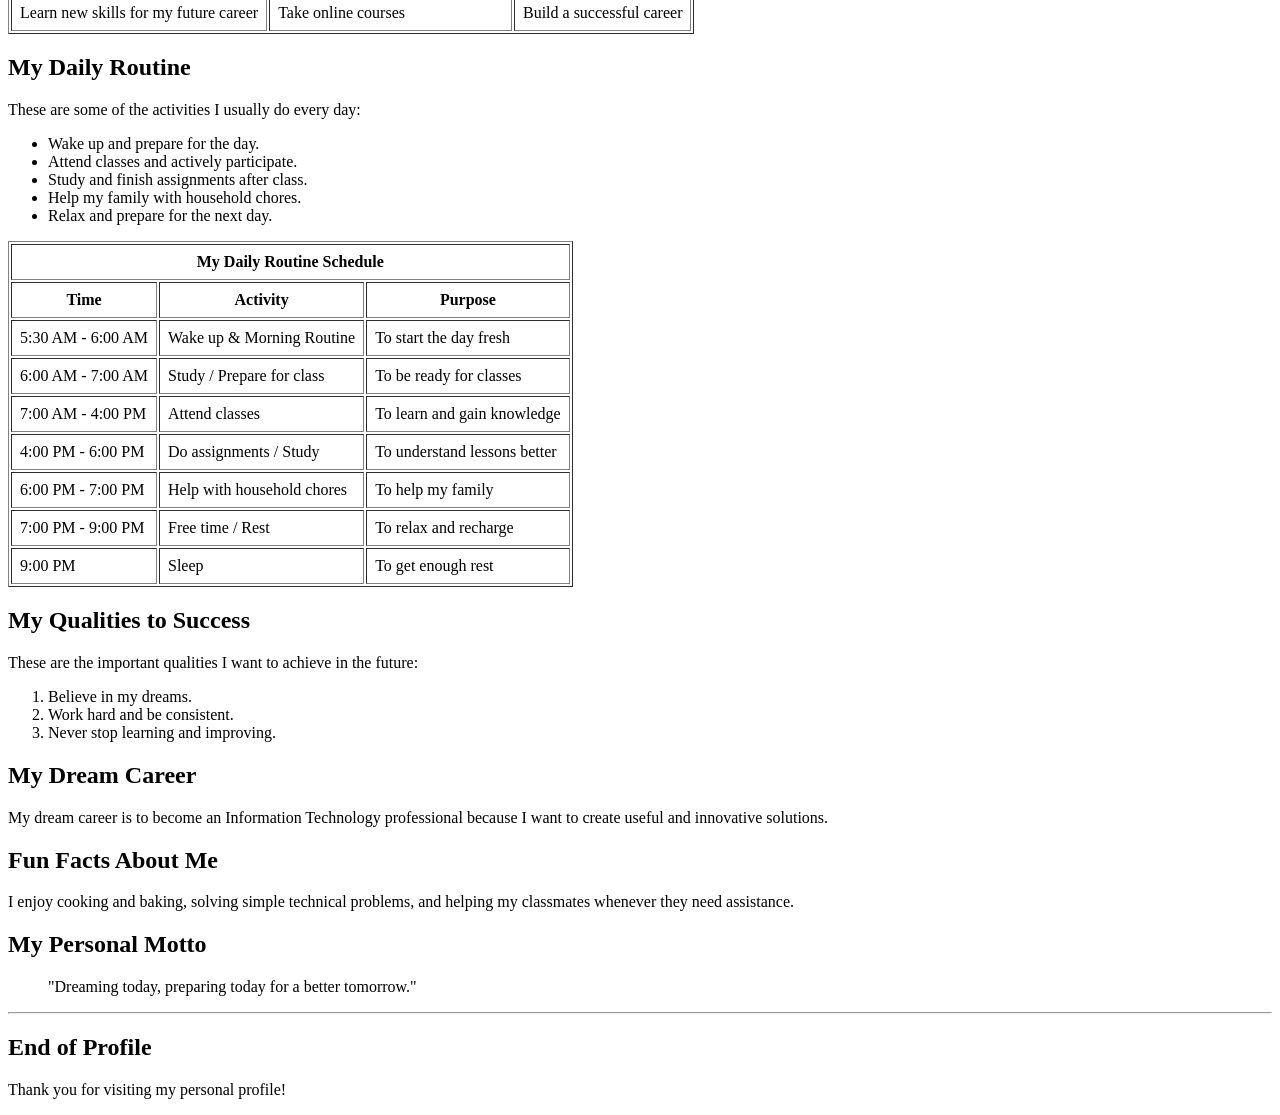
<file: Home Page index.html>
<!DOCTYPE html>
<html>
<head>
    <title>Jenny Garnates Burdago - Home Page</title>
</head>

<body>

<h1 style="color:darkblue;">Home Page</h1>

<hr>

<a href="index.html">Home</a> |
<a href="about.html">About Me</a> |
<a href="hobbies.html">Hobbies</a> |
<a href="favorites.html">Favorites</a> |
<a href="goals.html">Goals</a>

<hr>

<table>
<tr>

<td>
<img src="picture.jpg" alt="Jenny Garnates Burdago"
width="250">
</td>

<td style="padding-left:30px;">

<h2>Welcome!</h2>

<p>Hello! My name is <b>Jenny Garnates Burdago</b>.</p>

<p>I was born on <b>November 29, 2009</b>.</p>

<p>Welcome to my personal website where you can learn more about me.</p>

</td>

</tr>
</table>

<h2>My Location</h2>

<iframe
src="https://maps.google.com/maps?q=Block 5, Lot 23, Saint Dominic Place Subdivision, Barangay Basak, Lapu-Lapu City, Cebu, Philippines.&t=&z=5&ie=UTF8&iwloc=&output=embed"
width="600"
height="350"
style="border:1px solid black;"
allowfullscreen>
</iframe>

<hr>

<p align="center">
<b>Thank you for visiting my website!</b>
</p>

</body>
</html>
www.google.com

<h1>Hobbies Page</h1>

<hr>

<nav>
<a href="index.html">Home</a> |
<a href="about.html">About Me</a> |
<a href="hobbies.html">Hobbies</a> |
<a href="favorites.html">Favorites</a> |
<a href="goals.html">Goals</a>
</nav>

<hr>

<h2>My Hobbies and Interests</h2>

<ul>
    <li>Playing online games</li>
    <li>Listening to music</li>
    <li>Watching movies</li>
    <li>Reading story books</li>
    <li>Spending time with family and friends</li>
</ul>

<h2>My Video</h2>

<video width="500" controls>
    <source src="dance.mp4" type="video/mp4">
</video>

<p>
This is one of my personal videos. I enjoy creating memories and sharing special moments with my family and friends.
</p>

<h2>My Hobbies Table</h2>

<table border="1" cellpadding="8">
<tr>
<th>Hobby</th>
<th>Description</th>
</tr>

<tr>
<td>Playing Games</td>
<td>I play mobile games during my free time.</td>
</tr>

<tr>
<td>Listening to Music</td>
<td>I enjoy relaxing while listening to my favorite songs.</td>
</tr>

<tr>
<td>Watching Movies</td>
<td>I like watching movies with my family.</td>
</tr>

<tr>
<td>Reading Books</td>
<td>I read books to improve my knowledge.</td>
</tr>

<tr>
<td>Family Time</td>
<td>I spend quality time with my loved ones.</td>
</tr>

</table>

</body>
</html>

<title>Favorites Page</title>
</head>
<body>

<h1>Favorites Page</h1>

<nav>
    <a href="index.html">Home</a> |
    <a href="about.html">About Me</a> |
    <a href="hobbies.html">Hobbies</a> |
    <a href="favorites.html">Favorites</a> |
    <a href="goals.html">Goals</a>
</nav>

<hr>

<h2>My Favorite Things</h2>

<h3>My Top 5 Favorite Foods</h3>
<ol>
    <li>Fried Chicken</li>
    <li>Spaghetti</li>
    <li>Pizza</li>
    <li>Lumpiang Shanghai</li>
    <li>Ice Cream</li>
</ol>

<h3>My Favorite Music</h3>
<p>My favorite song is <b>Padaba Taka</b>.</p>

<audio controls>
    <source src="padaba taka.mp3" type="audio/mpeg">
</audio>

<p>I enjoy listening to music because it helps me relax and makes me happy.</p>

<h3>My Favorite Information</h3>

<table border="1" cellpadding="8">
    <tr>
        <th colspan="2">My Favorite Information</th>
    </tr>
    <tr>
<td>Favorite Color</td>
        <td>Pink</td>
    </tr>
    <tr>
        <td>Favorite Animal</td>
        <td>Cat</td>
    </tr>
    <tr>
        <td>Favorite Sport</td>
        <td>Volleyball</td>
    </tr>
    <tr>
        <td>Favorite Subject</td>
        <td>English</td>
    </tr>
    <tr>
        <td>Favorite Season</td>
        <td>Summer</td>
    </tr>
</table>

<p>These are some of my favorite things that make me happy!</p>

</body>
</html>

<title>Goals Page</title>
</head>
<body>

    <h1>Goals Page</h1>

    <h2>My Goals</h2>

    <a href="index.html">Home</a> |
    <a href="about.html">About Me</a> |
    <a href="hobbies.html">Hobbies</a> |
    <a href="favorites.html">Favorites</a> |
    <a href="goals.html">Goals</a>

    <hr>

    <h2>My Educational Goals</h2>

    <p>These are some of my educational goals as a learner:</p>

    <ol>
        <li>Improve my reading skills.</li>
        <li>Maintain consistent honor grades every semester.</li>
        <li>Learn new skills that will help in my future career.</li>
    </ol>

    <table border="1" cellpadding="8">
        <tr>
            <th colspan="3">Educational Goals Plan</th>
        </tr>
        <tr>
            <th>Goal</th>
            <th>Short Term</th>
            <th>Long Term</th>
        </tr>
        <tr>
            <td>Improve my reading skills</td>
            <td>Read at least 20 minutes daily</td>
            <td>Read advanced books</td>
</tr>
        <tr>
            <td>Maintain consistent honor grades</td>
            <td>Study regularly and complete tasks</td>
            <td>Graduate with honors</td>
        </tr>
        <tr>
 <td>Learn new skills for my future career</td>
            <td>Take online courses</td>
            <td>Build a successful career</td>
        </tr>
    </table>

    <h2>My Daily Routine</h2>

    <p>These are some of the activities I usually do every day:</p>

    <ul>
        <li>Wake up and prepare for the day.</li>
        <li>Attend classes and actively participate.</li>
        <li>Study and finish assignments after class.</li>
        <li>Help my family with household chores.</li>
        <li>Relax and prepare for the next day.</li>
    </ul>

    <table border="1" cellpadding="8">
        <tr>
            <th colspan="3">My Daily Routine Schedule</th>
        </tr>
        <tr>
            <th>Time</th>
            <th>Activity</th>
            <th>Purpose</th>
</tr>
        <tr>
            <td>5:30 AM - 6:00 AM</td>
            <td>Wake up & Morning Routine</td>
            <td>To start the day fresh</td>
        </tr>
        <tr>
            <td>6:00 AM - 7:00 AM</td>
            <td>Study / Prepare for class</td>
            <td>To be ready for classes</td>
        </tr>
        <tr>
            <td>7:00 AM - 4:00 PM</td>
            <td>Attend classes</td>
            <td>To learn and gain knowledge</td>
        </tr>
        <tr>
            <td>4:00 PM - 6:00 PM</td>
            <td>Do assignments / Study</td>
            <td>To understand lessons better</td>
        </tr>
        <tr>
            <td>6:00 PM - 7:00 PM</td>
            <td>Help with household chores</td>
            <td>To help my family</td>
        </tr>
        <tr>
            <td>7:00 PM - 9:00 PM</td>
            <td>Free time / Rest</td>
            <td>To relax and recharge</td>
        </tr>
        <tr>
            <td>9:00 PM</td>
            <td>Sleep</td>
            <td>To get enough rest</td>
        </tr>
    </table>

    <h2>My Qualities to Success</h2>

    <p>These are the important qualities I want to achieve in the future:</p>

    <ol>
        <li>Believe in my dreams.</li>
        <li>Work hard and be consistent.</li>
        <li>Never stop learning and improving.</li>
    </ol>

    <h2>My Dream Career</h2>

    <p>My dream career is to become an Information Technology professional because I want to create useful and innovative solutions.</p>

    <h2>Fun Facts About Me</h2>

    <p>I enjoy cooking and baking, solving simple technical problems, and helping my classmates whenever they need assistance.</p>

    <h2>My Personal Motto</h2>

    <blockquote>
        "Dreaming today, preparing today for a better tomorrow."
    </blockquote>

    <hr>

    <h2>End of Profile</h2>

    <p>Thank you for visiting my personal profile!</p>

</body>
</html>
</file>
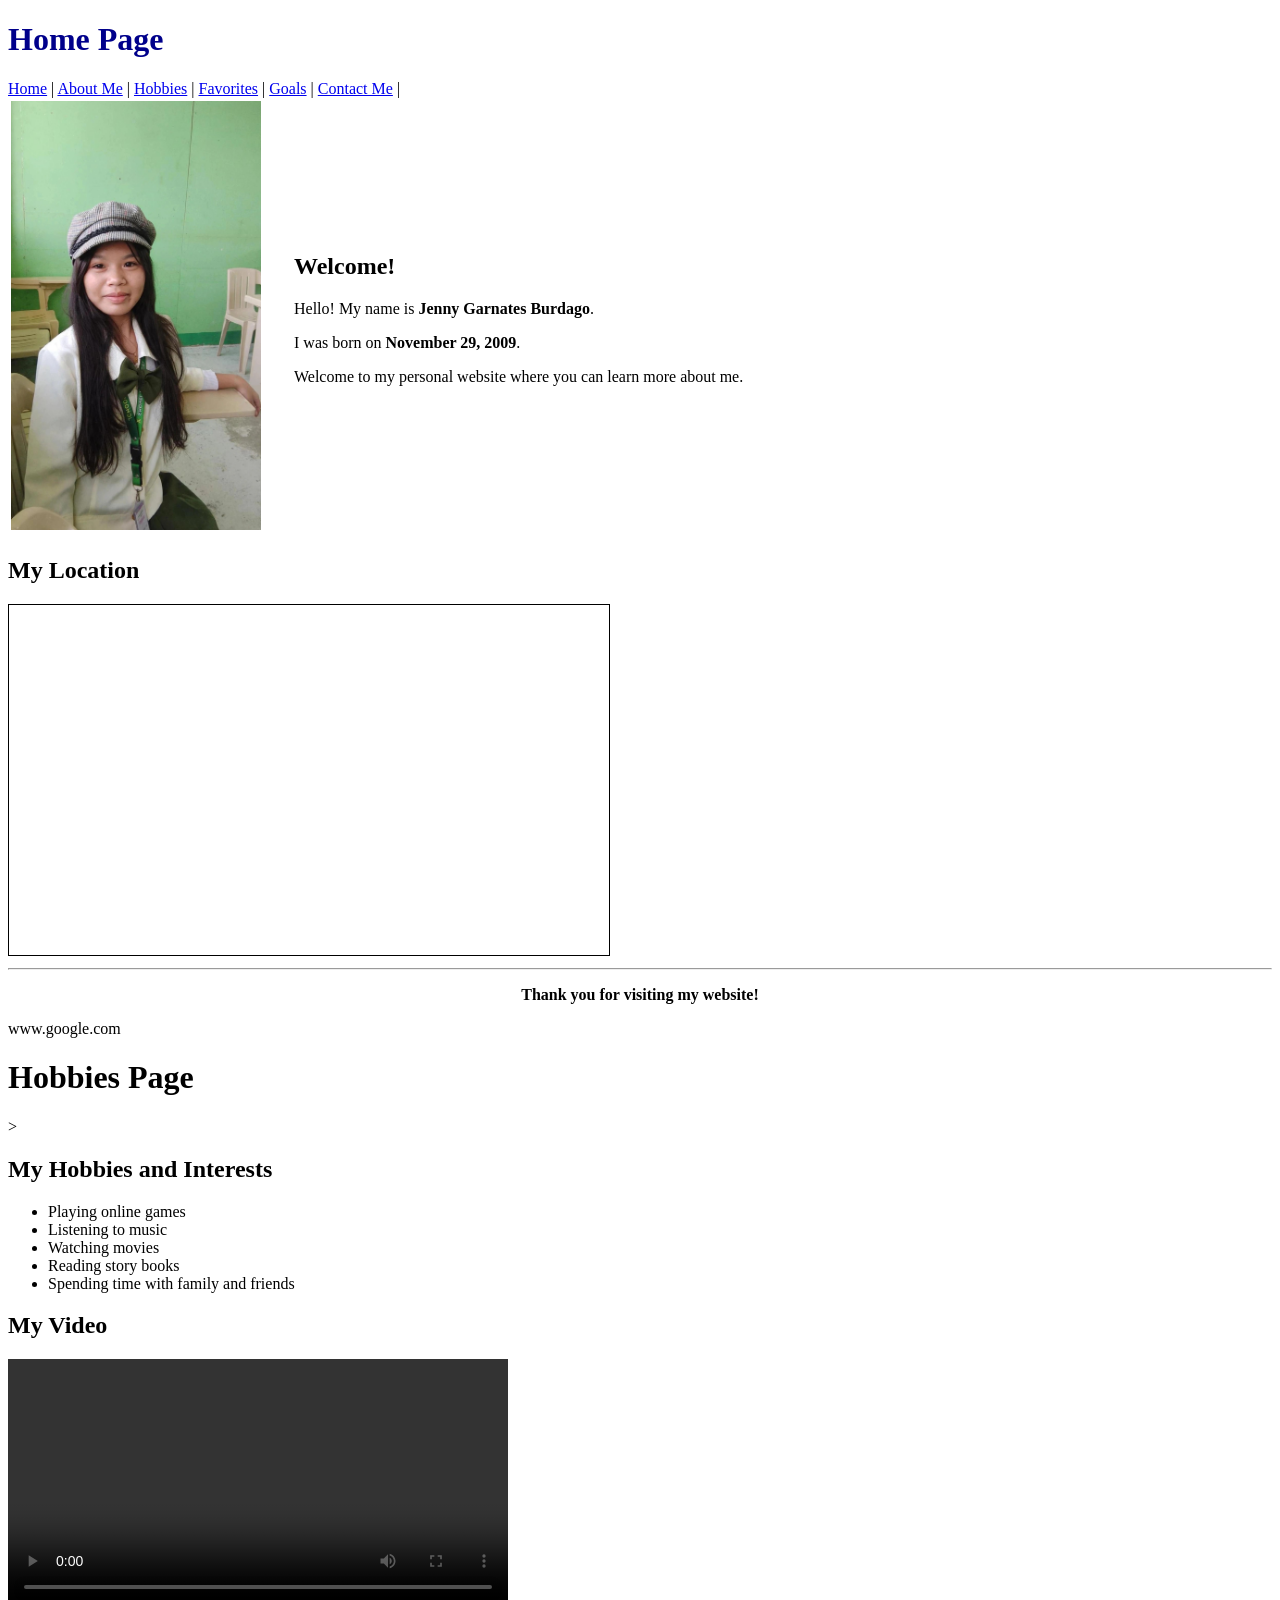
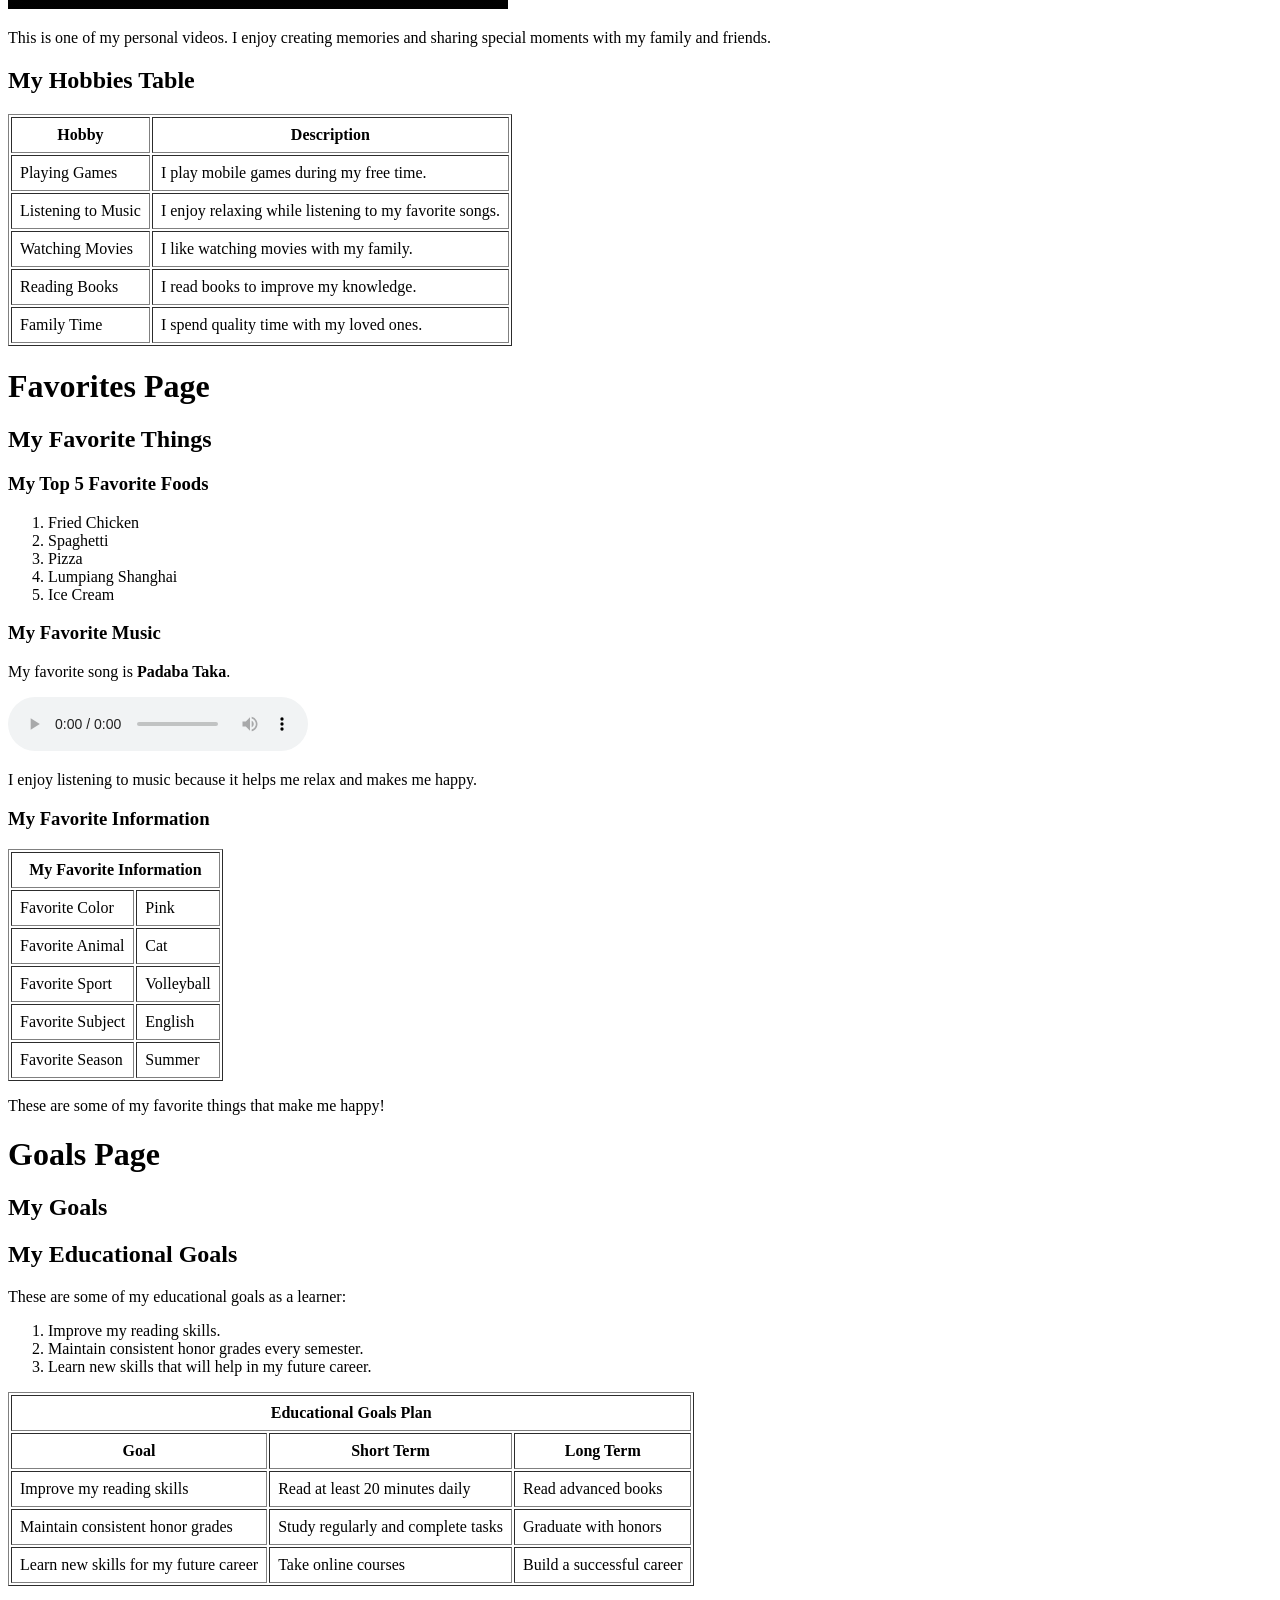
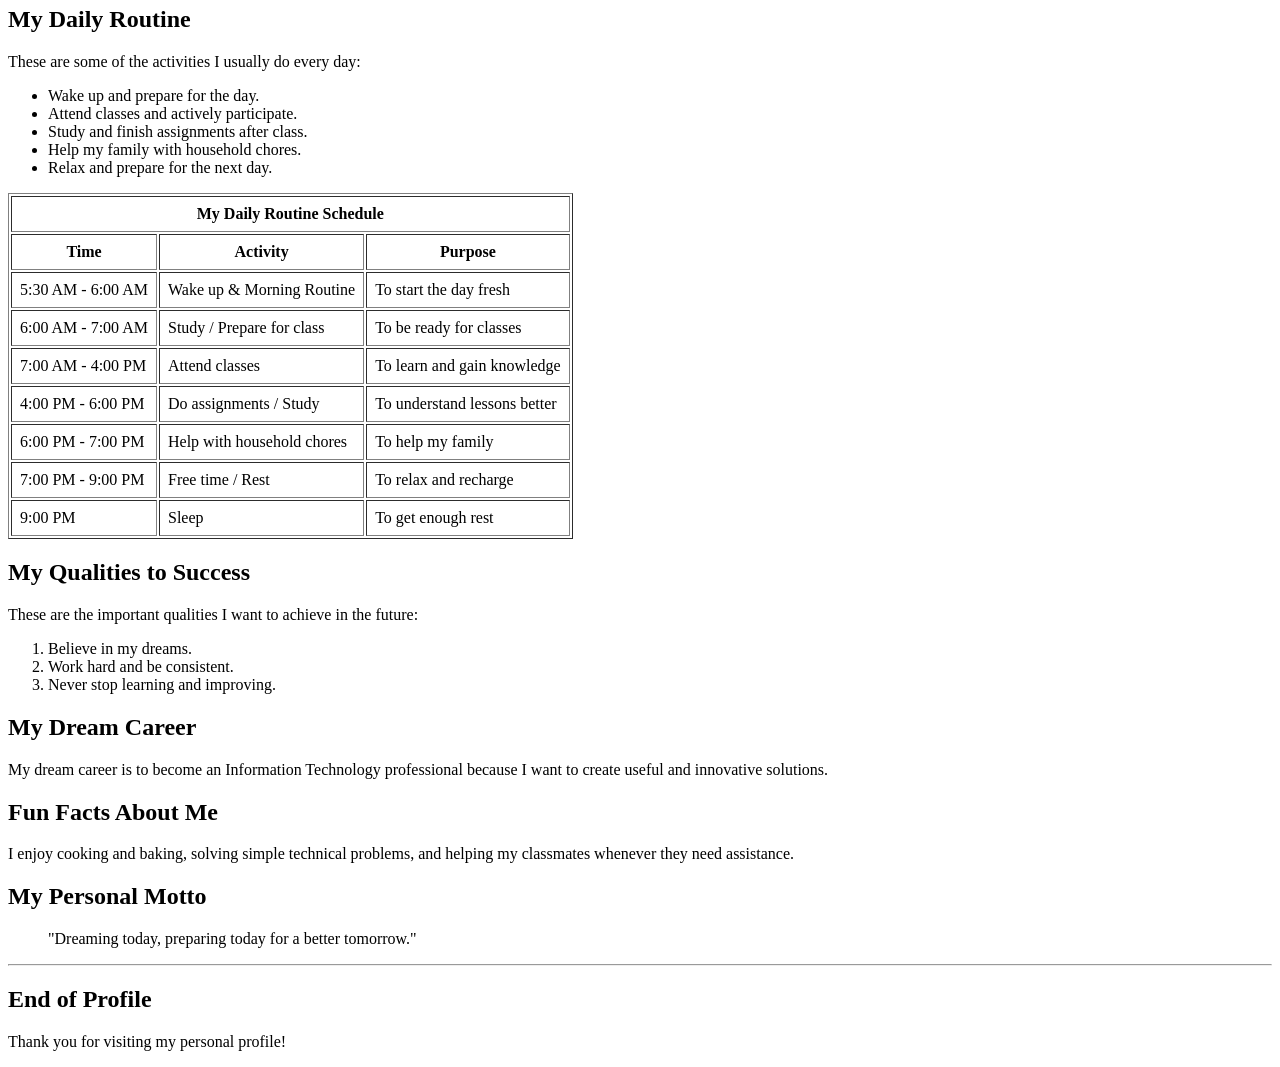
<file: home.html>
<!DOCTYPE html>
<html>
<head>
    <title>Jenny Garnates Burdago - Home Page</title>
</head>

<body>

<h1 style="color:darkblue;">Home Page</h1>


<nav>
    <a class="nav-link" href="index.html">Home</a> |
    <a class="nav-link" href="about.html">About Me</a> |
    <a class="nav-link" href="hobbies.html">Hobbies</a> |
    <a class="nav-link" href="favorites.html">Favorites</a> |
    <a class="nav-link" href="goals.html">Goals</a> |
    <a class="nav-link" href="contact.html">Contact Me</a> |
</nav>

<table>
<tr>

<td>
<img src="Jenny.jpg" alt="Jenny Garnates Burdago"
width="250">
</td>

<td style="padding-left:30px;">

<h2>Welcome!</h2>

<p>Hello! My name is <b>Jenny Garnates Burdago</b>.</p>

<p>I was born on <b>November 29, 2009</b>.</p>

<p>Welcome to my personal website where you can learn more about me.</p>

</td>

</tr>
</table>

<h2>My Location</h2>

<iframe
src="https://maps.google.com/maps?q=Block 5, Lot 23, Saint Dominic Place Subdivision, Barangay Basak, Lapu-Lapu City, Cebu, Philippines.&t=&z=5&ie=UTF8&iwloc=&output=embed"
width="600"
height="350"
style="border:1px solid black;"
allowfullscreen>
</iframe>

<hr>

<p align="center">
<b>Thank you for visiting my website!</b>
</p>

</body>
</html>
www.google.com

<h1>Hobbies Page</h1>

>

<h2>My Hobbies and Interests</h2>

<ul>
    <li>Playing online games</li>
    <li>Listening to music</li>
    <li>Watching movies</li>
    <li>Reading story books</li>
    <li>Spending time with family and friends</li>
</ul>

<h2>My Video</h2>

<video width="500" controls>
    <source src="dance.mp4" type="video/mp4">
</video>

<p>
This is one of my personal videos. I enjoy creating memories and sharing special moments with my family and friends.
</p>

<h2>My Hobbies Table</h2>

<table border="1" cellpadding="8">
<tr>
<th>Hobby</th>
<th>Description</th>
</tr>

<tr>
<td>Playing Games</td>
<td>I play mobile games during my free time.</td>
</tr>

<tr>
<td>Listening to Music</td>
<td>I enjoy relaxing while listening to my favorite songs.</td>
</tr>

<tr>
<td>Watching Movies</td>
<td>I like watching movies with my family.</td>
</tr>

<tr>
<td>Reading Books</td>
<td>I read books to improve my knowledge.</td>
</tr>

<tr>
<td>Family Time</td>
<td>I spend quality time with my loved ones.</td>
</tr>

</table>

</body>
</html>

<title>Favorites Page</title>
</head>
<body>

<h1>Favorites Page</h1>



<h2>My Favorite Things</h2>

<h3>My Top 5 Favorite Foods</h3>
<ol>
    <li>Fried Chicken</li>
    <li>Spaghetti</li>
    <li>Pizza</li>
    <li>Lumpiang Shanghai</li>
    <li>Ice Cream</li>
</ol>

<h3>My Favorite Music</h3>
<p>My favorite song is <b>Padaba Taka</b>.</p>

<audio controls>
    <source src="padaba taka.mp3" type="audio/mpeg">
</audio>

<p>I enjoy listening to music because it helps me relax and makes me happy.</p>

<h3>My Favorite Information</h3>

<table border="1" cellpadding="8">
    <tr>
        <th colspan="2">My Favorite Information</th>
    </tr>
    <tr>
<td>Favorite Color</td>
        <td>Pink</td>
    </tr>
    <tr>
        <td>Favorite Animal</td>
        <td>Cat</td>
    </tr>
    <tr>
        <td>Favorite Sport</td>
        <td>Volleyball</td>
    </tr>
    <tr>
        <td>Favorite Subject</td>
        <td>English</td>
    </tr>
    <tr>
        <td>Favorite Season</td>
        <td>Summer</td>
    </tr>
</table>

<p>These are some of my favorite things that make me happy!</p>

</body>
</html>

<title>Goals Page</title>
</head>
<body>

    <h1>Goals Page</h1>

    <h2>My Goals</h2>


    <h2>My Educational Goals</h2>

    <p>These are some of my educational goals as a learner:</p>

    <ol>
        <li>Improve my reading skills.</li>
        <li>Maintain consistent honor grades every semester.</li>
        <li>Learn new skills that will help in my future career.</li>
    </ol>

    <table border="1" cellpadding="8">
        <tr>
            <th colspan="3">Educational Goals Plan</th>
        </tr>
        <tr>
            <th>Goal</th>
            <th>Short Term</th>
            <th>Long Term</th>
        </tr>
        <tr>
            <td>Improve my reading skills</td>
            <td>Read at least 20 minutes daily</td>
            <td>Read advanced books</td>
</tr>
        <tr>
            <td>Maintain consistent honor grades</td>
            <td>Study regularly and complete tasks</td>
            <td>Graduate with honors</td>
        </tr>
        <tr>
 <td>Learn new skills for my future career</td>
            <td>Take online courses</td>
            <td>Build a successful career</td>
        </tr>
    </table>

    <h2>My Daily Routine</h2>

    <p>These are some of the activities I usually do every day:</p>

    <ul>
        <li>Wake up and prepare for the day.</li>
        <li>Attend classes and actively participate.</li>
        <li>Study and finish assignments after class.</li>
        <li>Help my family with household chores.</li>
        <li>Relax and prepare for the next day.</li>
    </ul>

    <table border="1" cellpadding="8">
        <tr>
            <th colspan="3">My Daily Routine Schedule</th>
        </tr>
        <tr>
            <th>Time</th>
            <th>Activity</th>
            <th>Purpose</th>
</tr>
        <tr>
            <td>5:30 AM - 6:00 AM</td>
            <td>Wake up & Morning Routine</td>
            <td>To start the day fresh</td>
        </tr>
        <tr>
            <td>6:00 AM - 7:00 AM</td>
            <td>Study / Prepare for class</td>
            <td>To be ready for classes</td>
        </tr>
        <tr>
            <td>7:00 AM - 4:00 PM</td>
            <td>Attend classes</td>
            <td>To learn and gain knowledge</td>
        </tr>
        <tr>
            <td>4:00 PM - 6:00 PM</td>
            <td>Do assignments / Study</td>
            <td>To understand lessons better</td>
        </tr>
        <tr>
            <td>6:00 PM - 7:00 PM</td>
            <td>Help with household chores</td>
            <td>To help my family</td>
        </tr>
        <tr>
            <td>7:00 PM - 9:00 PM</td>
            <td>Free time / Rest</td>
            <td>To relax and recharge</td>
        </tr>
        <tr>
            <td>9:00 PM</td>
            <td>Sleep</td>
            <td>To get enough rest</td>
        </tr>
    </table>

    <h2>My Qualities to Success</h2>

    <p>These are the important qualities I want to achieve in the future:</p>

    <ol>
        <li>Believe in my dreams.</li>
        <li>Work hard and be consistent.</li>
        <li>Never stop learning and improving.</li>
    </ol>

    <h2>My Dream Career</h2>

    <p>My dream career is to become an Information Technology professional because I want to create useful and innovative solutions.</p>

    <h2>Fun Facts About Me</h2>

    <p>I enjoy cooking and baking, solving simple technical problems, and helping my classmates whenever they need assistance.</p>

    <h2>My Personal Motto</h2>

    <blockquote>
        "Dreaming today, preparing today for a better tomorrow."
    </blockquote>

    <hr>

    <h2>End of Profile</h2>

    <p>Thank you for visiting my personal profile!</p>

</body>
</html>
</file>
